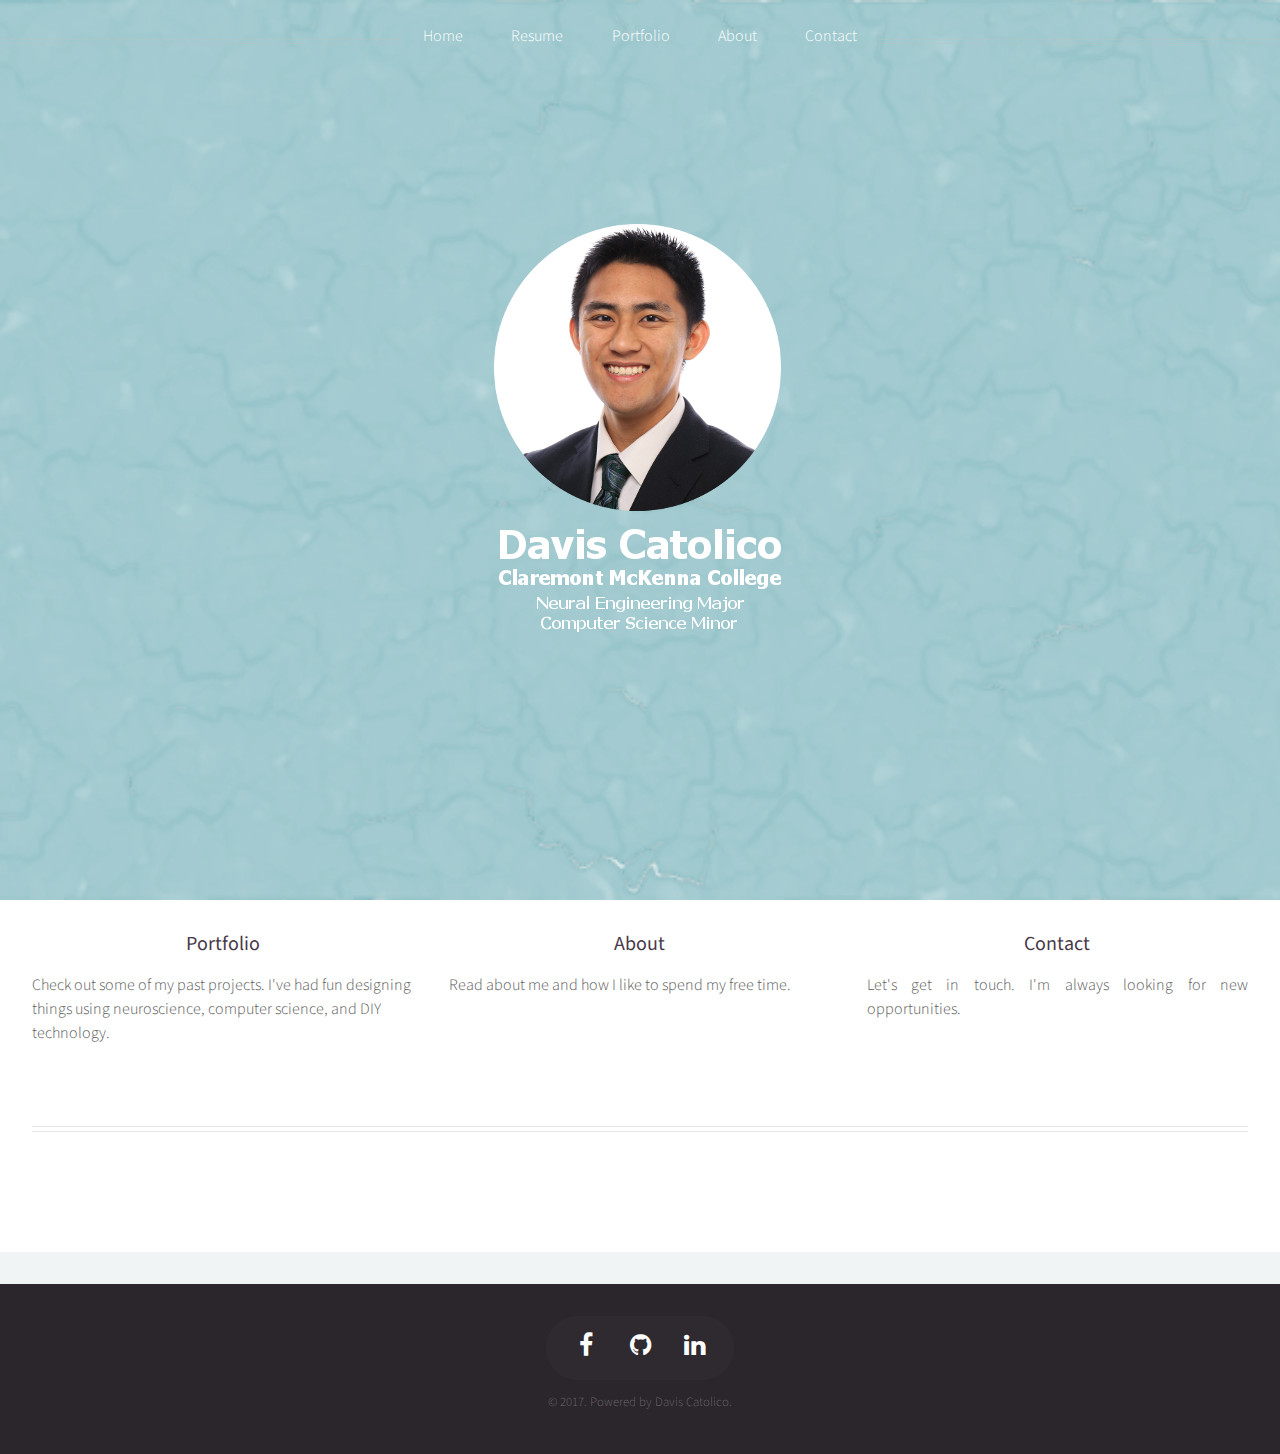
<file: index.html>
<!DOCTYPE HTML>
<!--
	Helios by HTML5 UP
	html5up.net | @ajlkn
	Free for personal and commercial use under the CCA 3.0 license (html5up.net/license)
-->
<html>
	<head>
		<title>Davis Catolico - Home</title>
		<meta charset="utf-8" />
		<meta name="description" content="Welcome to my personal website! - Davis Catolico"/>
		<meta name="viewport" content="width=device-width, initial-scale=1"
		<!--[if lte IE 8]><script src="assets/js/ie/html5shiv.js"></script><![endif]-->
		<link rel="stylesheet" href="assets/css/main.css" />
		<!--[if lte IE 8]><link rel="stylesheet" href="assets/css/ie8.css" /><![endif]-->
	</head>
	<body class="homepage">
		<div id="page-wrapper">

			<!-- Header -->
				<div id="header">

          <!-- Inner -->
            <div class="inner">
              <header>
                <h1><img src="images/davis logo.png" alt="Davis Catolico headshot" title="Davis Catolico"></h1>
              </header>
            </div>

					<!-- Nav -->
						<nav id="nav">
              <ul>
								<li><a href="index.html">Home</a></li>
								<li><a href="DavisCatolico_Resume.pdf">Resume</a></li>
								<li><a href="portfolio.html">Portfolio</a></li>
								<li><a href="about.html">About</a></li>
								<li><a href="contact.html">Contact</a></li>
							</ul>
						</nav>

				</div>


			<!-- Main -->
				<div class="wrapper style2">

					<article id="main" class="container special">

            <section id="features" class="container special">
              <div class="row">
                <article class="4u 12u(mobile) special">
                  <header>
                    <h3><a href="portfolio.html">Portfolio</a></h3>
                  </header
                  <p>
                    Check out some of my past projects. I've had fun designing things using neuroscience, computer science, and DIY technology.
                  </p>
                </article>
                <article class="4u 12u(mobile) special">
                  <header>
                    <h3><a href="about.html">About</a></h3>
                  </header>
                  <p>
                    Read about me and how I like to spend my free time.
                  </p>
                </article>
                <article class="4u 12u(mobile) special">
                  <header>
                    <h3><a href="contact.html">Contact</a></h3>
                  </header>
                  <p>
                    Let's get in touch. I'm always looking for new opportunities.
                  </p>
                </article>
              </div>
            </section>
					</article>
				<hr />

				</div>


			<!-- Footer -->
				<div id="footer">
					<div class="container">
						<div class="row">
							<div class="12u">

								<!-- Contact -->
									<section class="contact">
										<ul class="icons">
											<li><a href="https://www.facebook.com/davis.catolico" class="icon fa-facebook"><span class="label">Facebook</span></a></li>
                      <li><a href="https://github.com/dcatolico18/" class="icon fa-github"><span class="label">GitHub</span></a></li>
											<li><a href="https://www.linkedin.com/in/davis-catolico" class="icon fa-linkedin"><span class="label">Linkedin</span></a></li>
										</ul>
									</section>

								<!-- Copyright -->
									<div class="copyright">
										<ul class="menu">
											<li>&copy; 2017. Powered by Davis Catolico.</li>
										</ul>
									</div>

							</div>

						</div>
					</div>
				</div>

		</div>

		<!-- Scripts -->
			<script src="assets/js/jquery.min.js"></script>
			<script src="assets/js/jquery.dropotron.min.js"></script>
			<script src="assets/js/jquery.scrolly.min.js"></script>
			<script src="assets/js/jquery.onvisible.min.js"></script>
			<script src="assets/js/skel.min.js"></script>
			<script src="assets/js/util.js"></script>
			<!--[if lte IE 8]><script src="assets/js/ie/respond.min.js"></script><![endif]-->
			<script src="assets/js/main.js"></script>
			<script>
  			(function(i,s,o,g,r,a,m){i['GoogleAnalyticsObject']=r;i[r]=i[r]||function(){
  			(i[r].q=i[r].q||[]).push(arguments)},i[r].l=1*new Date();a=s.createElement(o),
  			m=s.getElementsByTagName(o)[0];a.async=1;a.src=g;m.parentNode.insertBefore(a,m)
  			})(window,document,'script','https://www.google-analytics.com/analytics.js','ga');

  			ga('create', 'UA-100461771-2', 'auto');
  			ga('send', 'pageview');
			</script>

	</body>
</html>                                                                                                  
</file>
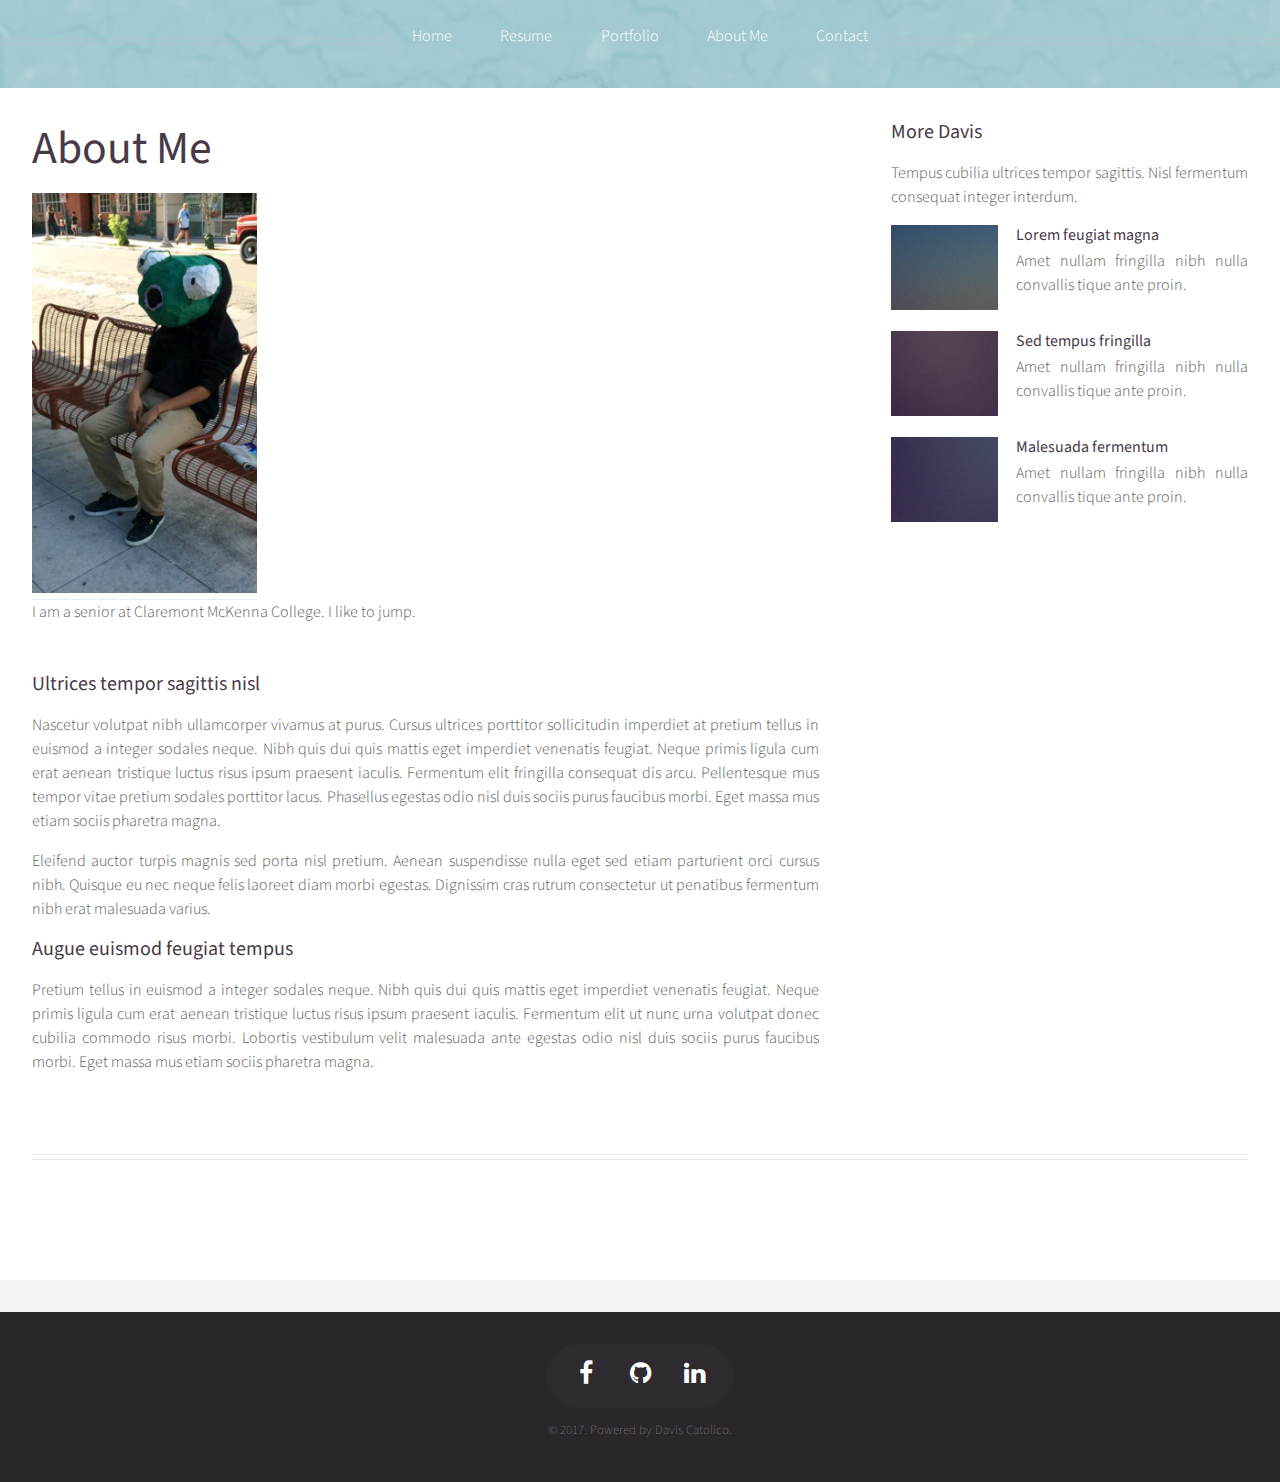
<file: about-me.html>
<!DOCTYPE HTML>
<!--
	Helios by HTML5 UP
	html5up.net | @ajlkn
	Free for personal and commercial use under the CCA 3.0 license (html5up.net/license)
-->
<html>
	<head>
		<title>About Me</title>
		<meta charset="utf-8" />
		<meta name="viewport" content="width=device-width, initial-scale=1" />
		<!--[if lte IE 8]><script src="assets/js/ie/html5shiv.js"></script><![endif]-->
		<link rel="stylesheet" href="assets/css/main.css" />
		<!--[if lte IE 8]><link rel="stylesheet" href="assets/css/ie8.css" /><![endif]-->
	</head>
	<body class="right-sidebar">
		<div id="page-wrapper">

			<!-- Header -->
				<div id="header">

						<!-- Nav -->
							<nav id="nav">
								<ul>
									<li><a href="index.html">Home</a></li>
									<li><a href="">Resume</a></li>
									<li><a href="portfolio.html">Portfolio</a></li>
									<li><a href="about-me.html">About Me</a></li>
									<li><a href="contact.html">Contact</a></li>
								</ul>
							</nav>

				</div>

			<!-- Main -->
				<div class="wrapper style1">

					<div class="container">
						<div class="row 200%">
							<div class="8u 12u(mobile)" id="content">
								<article id="main">
									<header>
										<h2><a>About Me</a></h2>
									</header>
									<a><img src="images/fishHead.png" alt="" height="400px" width="auto" /></a>
									<p>
										I am a senior at Claremont McKenna College. I like to jump.
									</p>
									<section>
										<header>
											<h3>Ultrices tempor sagittis nisl</h3>
										</header>
										<p>
											Nascetur volutpat nibh ullamcorper vivamus at purus. Cursus ultrices porttitor sollicitudin imperdiet
											at pretium tellus in euismod a integer sodales neque. Nibh quis dui quis mattis eget imperdiet venenatis
											feugiat. Neque primis ligula cum erat aenean tristique luctus risus ipsum praesent iaculis. Fermentum elit
											fringilla consequat dis arcu. Pellentesque mus tempor vitae pretium sodales porttitor lacus. Phasellus
											egestas odio nisl duis sociis purus faucibus morbi. Eget massa mus etiam sociis pharetra magna.
										</p>
										<p>
											Eleifend auctor turpis magnis sed porta nisl pretium. Aenean suspendisse nulla eget sed etiam parturient
											orci cursus nibh. Quisque eu nec neque felis laoreet diam morbi egestas. Dignissim cras rutrum consectetur
											ut penatibus fermentum nibh erat malesuada varius.
										</p>
									</section>
									<section>
										<header>
											<h3>Augue euismod feugiat tempus</h3>
										</header>
										<p>
											Pretium tellus in euismod a integer sodales neque. Nibh quis dui quis mattis eget imperdiet venenatis
											feugiat. Neque primis ligula cum erat aenean tristique luctus risus ipsum praesent iaculis. Fermentum elit
											ut nunc urna volutpat donec cubilia commodo risus morbi. Lobortis vestibulum velit malesuada ante
											egestas odio nisl duis sociis purus faucibus morbi. Eget massa mus etiam sociis pharetra magna.
										</p>
									</section>
								</article>
							</div>
							<div class="4u 12u(mobile)" id="sidebar">
								<hr class="first" />
								<section>
									<header>
										<h3><a>More Davis</a></h3>
									</header>
									<p>
										Tempus cubilia ultrices tempor sagittis. Nisl fermentum consequat integer interdum.
									</p>
									<div class="row 50%">
										<div class="4u">
											<a class="image fit"><img src="images/pic12.jpg" alt="" /></a>
										</div>
										<div class="8u">
											<h4>Lorem feugiat magna</h4>
											<p>
												Amet nullam fringilla nibh nulla convallis tique ante proin.
											</p>
										</div>
									</div>
									<div class="row 50%">
										<div class="4u">
											<a class="image fit"><img src="images/pic13.jpg" alt="" /></a>
										</div>
										<div class="8u">
											<h4>Sed tempus fringilla</h4>
											<p>
												Amet nullam fringilla nibh nulla convallis tique ante proin.
											</p>
										</div>
									</div>
									<div class="row 50%">
										<div class="4u">
											<a href="#" class="image fit"><img src="images/pic14.jpg" alt="" /></a>
										</div>
										<div class="8u">
											<h4>Malesuada fermentum</h4>
											<p>
												Amet nullam fringilla nibh nulla convallis tique ante proin.
											</p>
										</div>
									</div>
								</section>
							</div>
						</div>

						<hr />

					</div>

				</div>

				<!-- Footer -->
					<div id="footer">
						<div class="container">
							<div class="row">
								<div class="12u">

									<!-- Contact -->
										<section class="contact">
											<ul class="icons">
												<li><a href="https://www.facebook.com/davis.catolico" class="icon fa-facebook"><span class="label">Facebook</span></a></li>
	                      <li><a href="https://github.com/dcatolico18/" class="icon fa-github"><span class="label">GitHub</span></a></li>
												<li><a href="https://www.linkedin.com/in/davis-catolico" class="icon fa-linkedin"><span class="label">Linkedin</span></a></li>
											</ul>
										</section>

									<!-- Copyright -->
										<div class="copyright">
											<ul class="menu">
												<li>&copy; 2017. Powered by Davis Catolico.</li>
											</ul>
										</div>

								</div>

							</div>
						</div>
					</div>

			</div>

			<!-- Scripts -->
				<script src="assets/js/jquery.min.js"></script>
				<script src="assets/js/jquery.dropotron.min.js"></script>
				<script src="assets/js/jquery.scrolly.min.js"></script>
				<script src="assets/js/jquery.onvisible.min.js"></script>
				<script src="assets/js/skel.min.js"></script>
				<script src="assets/js/util.js"></script>
				<!--[if lte IE 8]><script src="assets/js/ie/respond.min.js"></script><![endif]-->
				<script src="assets/js/main.js"></script>

	</body>
</html>
</file>
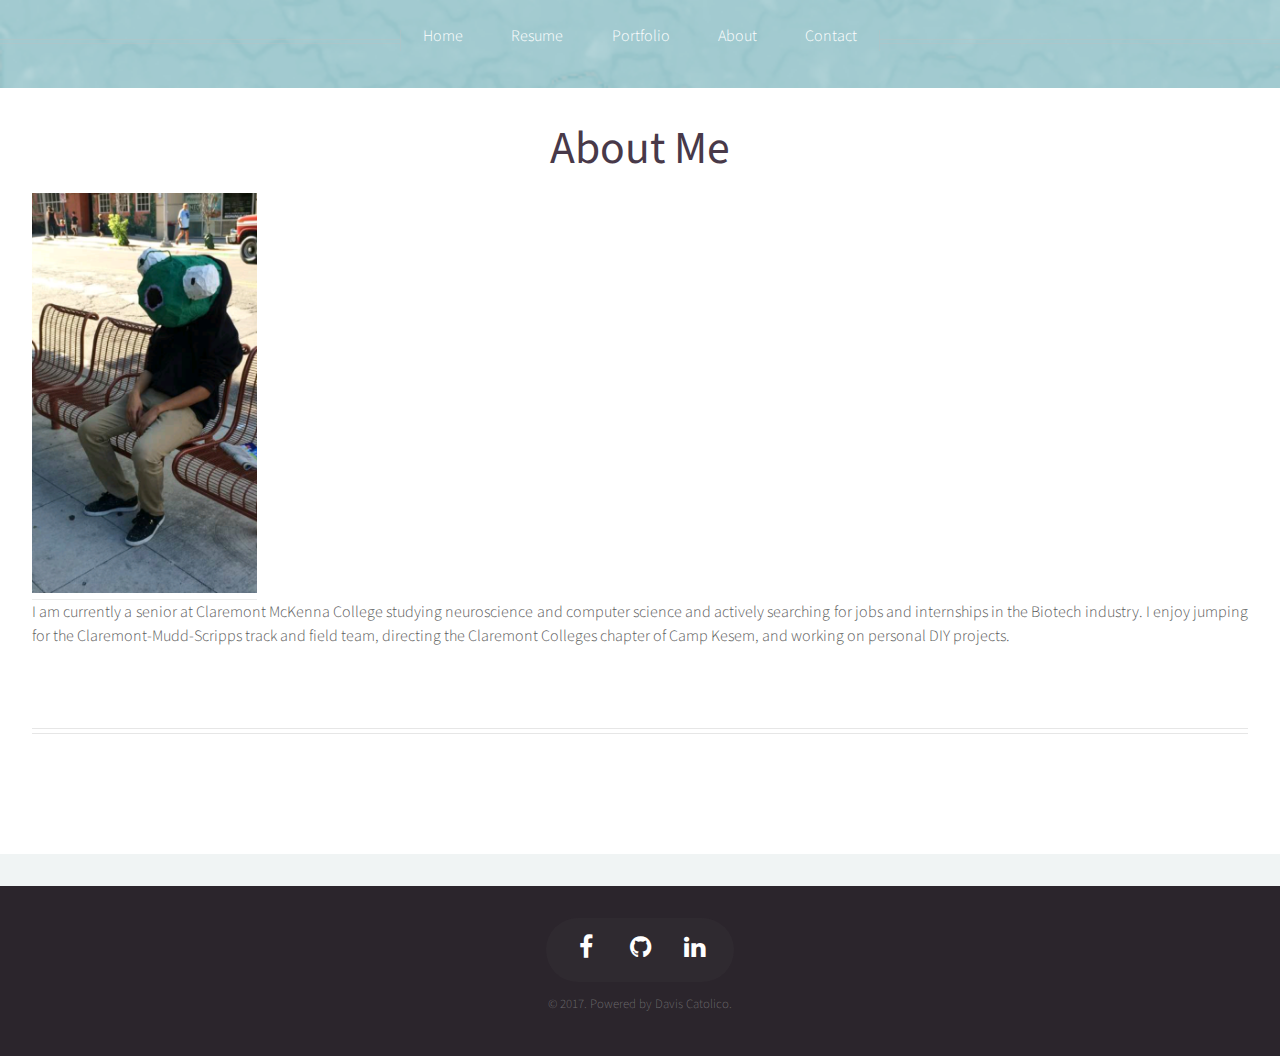
<file: about.html>
<!DOCTYPE HTML>
<!--
	Helios by HTML5 UP
	html5up.net | @ajlkn
	Free for personal and commercial use under the CCA 3.0 license (html5up.net/license)
-->
<html>
	<head>
		<title>Davis Catolico - About</title>
		<meta charset="utf-8" />
		<meta name="viewport" content="width=device-width, initial-scale=1" />
		<!--[if lte IE 8]><script src="assets/js/ie/html5shiv.js"></script><![endif]-->
		<link rel="stylesheet" href="assets/css/main.css" />
		<!--[if lte IE 8]><link rel="stylesheet" href="assets/css/ie8.css" /><![endif]-->
	</head>
	<body class="right-sidebar">
		<div id="page-wrapper">

			<!-- Header -->
				<div id="header">

						<!-- Nav -->
							<nav id="nav">
								<ul>
									<li><a href="index.html">Home</a></li>
									<li><a href="DavisCatolico_Resume.pdf">Resume</a></li>
									<li><a href="portfolio.html">Portfolio</a></li>
									<li><a href="about.html">About</a></li>
									<li><a href="contact.html">Contact</a></li>
								</ul>
							</nav>

				</div>

			<!-- Main -->
				<div class="wrapper style1">

					<div class="container">
								<article id="main" class="special">
									<header>
										<h2><a>About Me</a></h2>
									</header>
									<a><img src="images/fishHead.png" alt="Davis in a fish head mask" height="400px" width="auto" text-align="center"/></a>
									<p>
										I am currently a senior at Claremont McKenna College studying neuroscience and computer science and actively searching
										for jobs and internships in the Biotech industry. I enjoy jumping for the Claremont-Mudd-Scripps track and field team,
										directing the Claremont Colleges chapter of Camp Kesem, and working on personal DIY projects.
									</p>
								</article>
						<hr />

					</div>

				</div>

				<!-- Footer -->
					<div id="footer">
						<div class="container">
							<div class="row">
								<div class="12u">

									<!-- Contact -->
										<section class="contact">
											<ul class="icons">
												<li><a href="https://www.facebook.com/davis.catolico" class="icon fa-facebook"><span class="label">Facebook</span></a></li>
	                      <li><a href="https://github.com/dcatolico18/" class="icon fa-github"><span class="label">GitHub</span></a></li>
												<li><a href="https://www.linkedin.com/in/davis-catolico" class="icon fa-linkedin"><span class="label">Linkedin</span></a></li>
											</ul>
										</section>

									<!-- Copyright -->
										<div class="copyright">
											<ul class="menu">
												<li>&copy; 2017. Powered by Davis Catolico.</li>
											</ul>
										</div>

								</div>

							</div>
						</div>
					</div>

			</div>

			<!-- Scripts -->
				<script src="assets/js/jquery.min.js"></script>
				<script src="assets/js/jquery.dropotron.min.js"></script>
				<script src="assets/js/jquery.scrolly.min.js"></script>
				<script src="assets/js/jquery.onvisible.min.js"></script>
				<script src="assets/js/skel.min.js"></script>
				<script src="assets/js/util.js"></script>
				<!--[if lte IE 8]><script src="assets/js/ie/respond.min.js"></script><![endif]-->
				<script src="assets/js/main.js"></script>
				<script>
	  			(function(i,s,o,g,r,a,m){i['GoogleAnalyticsObject']=r;i[r]=i[r]||function(){
	  			(i[r].q=i[r].q||[]).push(arguments)},i[r].l=1*new Date();a=s.createElement(o),
	  			m=s.getElementsByTagName(o)[0];a.async=1;a.src=g;m.parentNode.insertBefore(a,m)
	  			})(window,document,'script','https://www.google-analytics.com/analytics.js','ga');

	  			ga('create', 'UA-100461771-2', 'auto');
	  			ga('send', 'pageview');
				</script>

	</body>
</html>
</file>
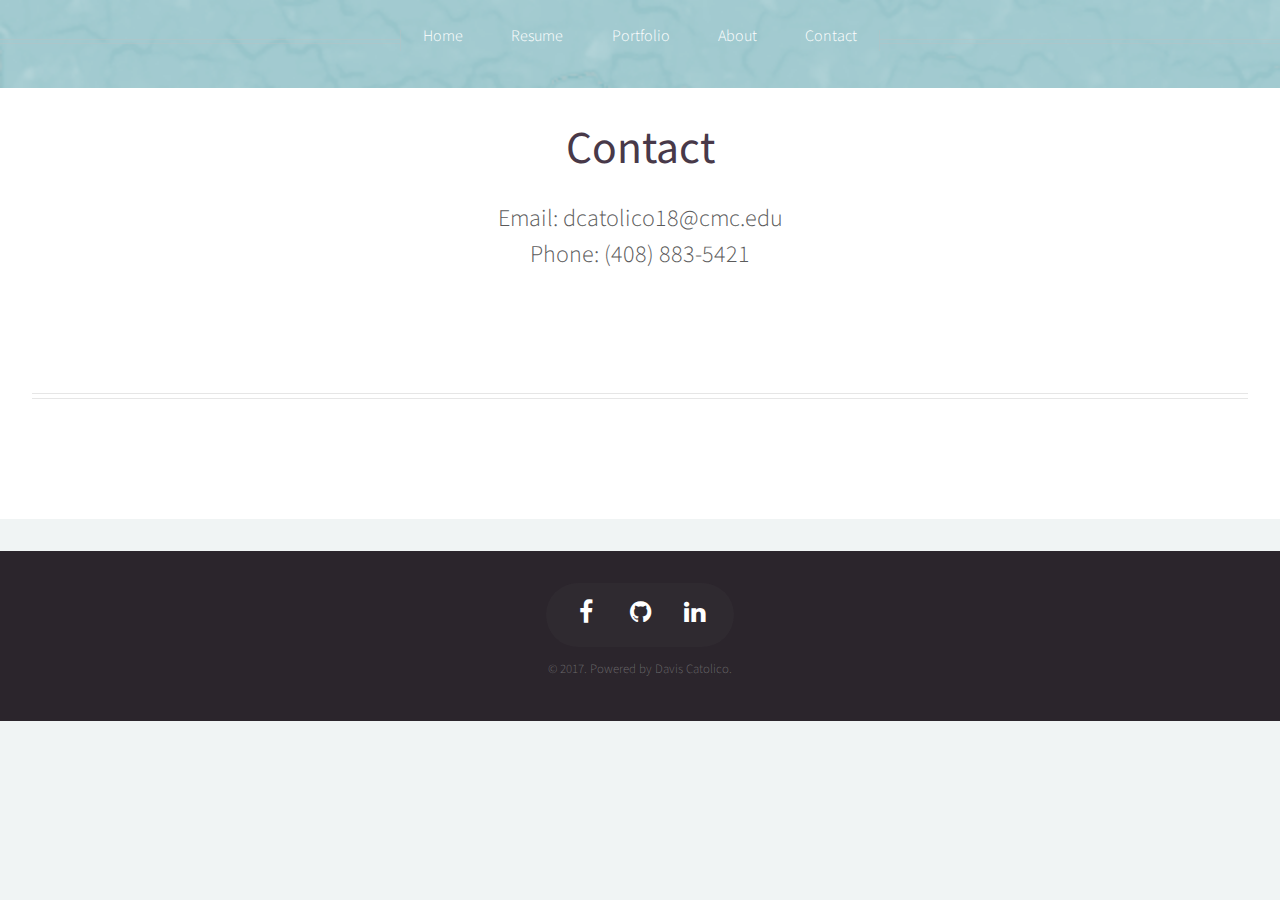
<file: contact.html>
<!DOCTYPE HTML>
<!--
	Helios by HTML5 UP
	html5up.net | @ajlkn
	Free for personal and commercial use under the CCA 3.0 license (html5up.net/license)
-->
<html>
	<head>
		<title>Davis Catolico - Contact</title>
		<meta charset="utf-8" />
		<meta name="viewport" content="width=device-width, initial-scale=1" />
		<!--[if lte IE 8]><script src="assets/js/ie/html5shiv.js"></script><![endif]-->
		<link rel="stylesheet" href="assets/css/main.css" />
		<!--[if lte IE 8]><link rel="stylesheet" href="assets/css/ie8.css" /><![endif]-->
	</head>
	<body class="no-sidebar">
		<div id="page-wrapper">

			<!-- Header -->
				<div id="header">

						<!-- Nav -->
							<nav id="nav">
								<ul>
									<li><a href="index.html">Home</a></li>
									<li><a href="DavisCatolico_Resume.pdf">Resume</a></li>
									<li><a href="portfolio.html">Portfolio</a></li>
									<li><a href="about.html">About</a></li>
									<li><a href="contact.html">Contact</a></li>
								</ul>
							</nav>

				</div>

			<!-- Main -->
				<div class="wrapper style1">

					<div class="container">
						<article id="main" class="special">
							<header>
								<h2><a>Contact</a></h2>
								<p>Email: dcatolico18@cmc.edu<br>
								Phone: (408) 883-5421</p>
							</header>
						</article>

					</div>
					 <hr />
				</div>


				<!-- Footer -->
					<div id="footer">
						<div class="container">
							<div class="row">
								<div class="12u">

									<!-- Contact -->
										<section class="contact">
											<ul class="icons">
												<li><a href="https://www.facebook.com/davis.catolico" class="icon fa-facebook"><span class="label">Facebook</span></a></li>
	                      <li><a href="https://github.com/dcatolico18/" class="icon fa-github"><span class="label">GitHub</span></a></li>
												<li><a href="https://www.linkedin.com/in/davis-catolico" class="icon fa-linkedin"><span class="label">Linkedin</span></a></li>
											</ul>
										</section>

									<!-- Copyright -->
										<div class="copyright">
											<ul class="menu">
												<li>&copy; 2017. Powered by Davis Catolico.</li>
											</ul>
										</div>

								</div>

							</div>
						</div>
					</div>

			</div>

			<!-- Scripts -->
				<script src="assets/js/jquery.min.js"></script>
				<script src="assets/js/jquery.dropotron.min.js"></script>
				<script src="assets/js/jquery.scrolly.min.js"></script>
				<script src="assets/js/jquery.onvisible.min.js"></script>
				<script src="assets/js/skel.min.js"></script>
				<script src="assets/js/util.js"></script>
				<!--[if lte IE 8]><script src="assets/js/ie/respond.min.js"></script><![endif]-->
				<script src="assets/js/main.js"></script>
				<script>
	  			(function(i,s,o,g,r,a,m){i['GoogleAnalyticsObject']=r;i[r]=i[r]||function(){
	  			(i[r].q=i[r].q||[]).push(arguments)},i[r].l=1*new Date();a=s.createElement(o),
	  			m=s.getElementsByTagName(o)[0];a.async=1;a.src=g;m.parentNode.insertBefore(a,m)
	  			})(window,document,'script','https://www.google-analytics.com/analytics.js','ga');

	  			ga('create', 'UA-100461771-2', 'auto');
	  			ga('send', 'pageview');
				</script>


	</body>
</html>
</file>
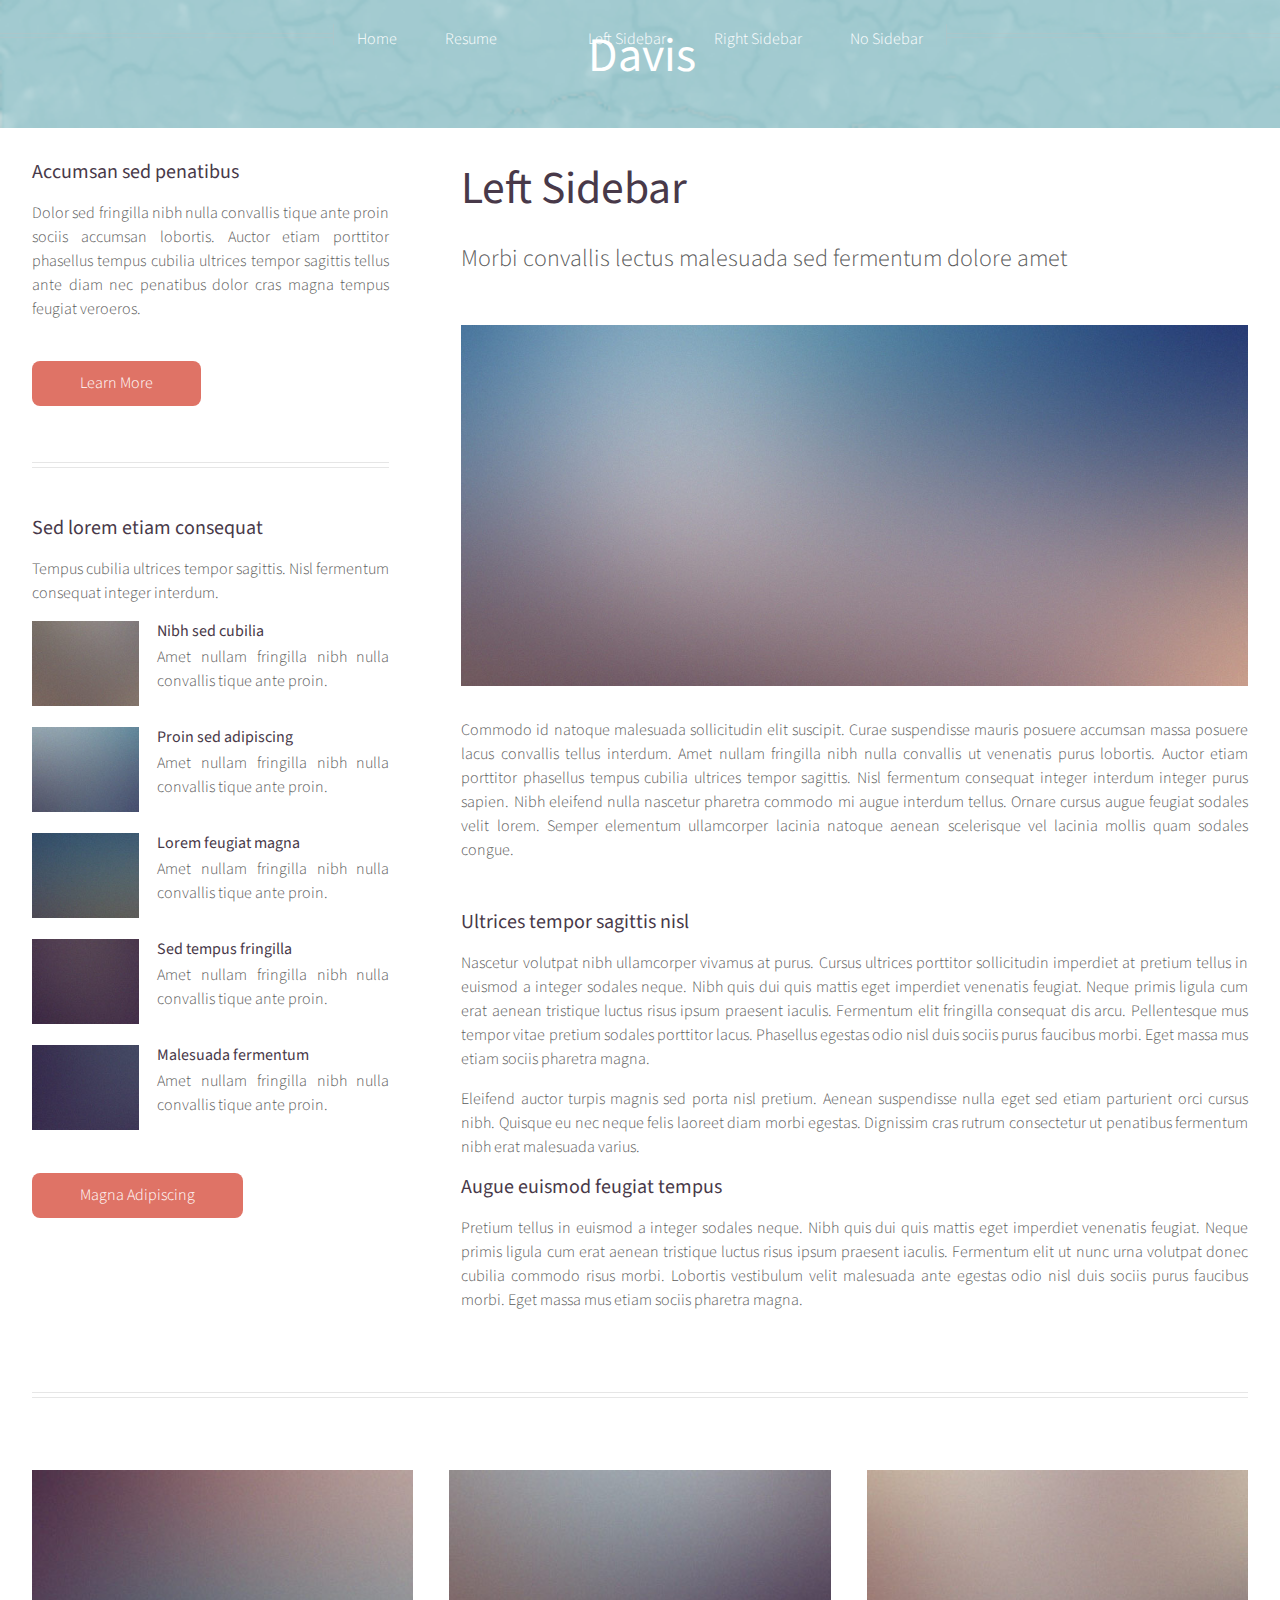
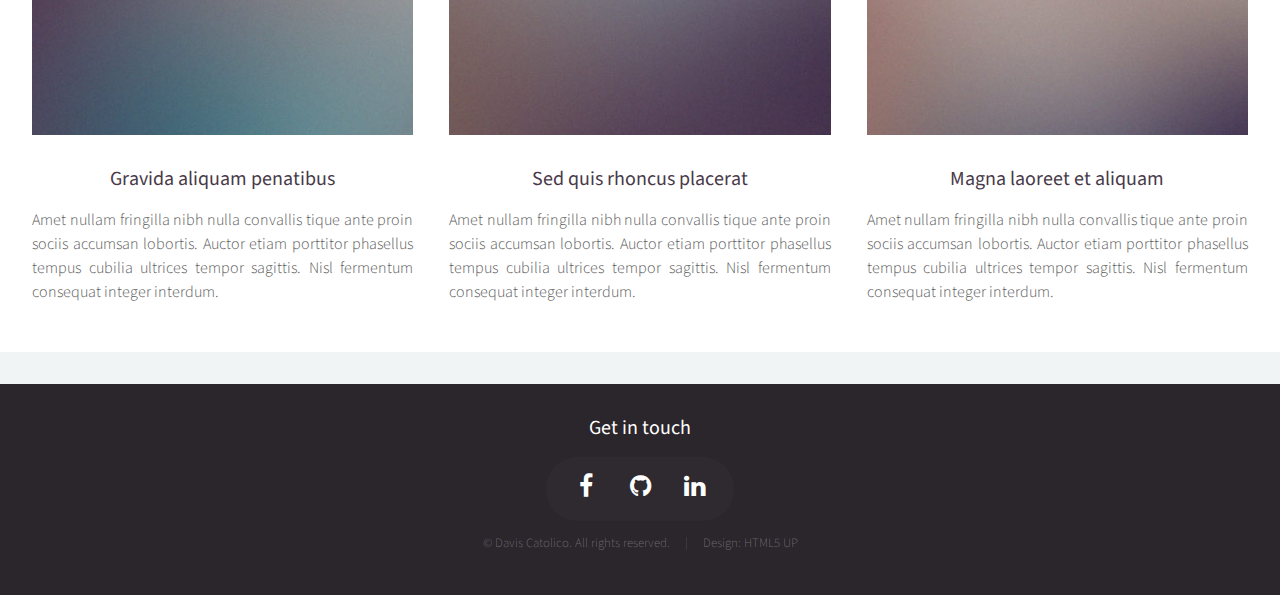
<file: left-sidebar.html>
<!DOCTYPE HTML>
<!--
	Helios by HTML5 UP
	html5up.net | @ajlkn
	Free for personal and commercial use under the CCA 3.0 license (html5up.net/license)
-->
<html>
	<head>
		<title>Projects</title>
		<meta charset="utf-8" />
		<meta name="viewport" content="width=device-width, initial-scale=1" />
		<!--[if lte IE 8]><script src="assets/js/ie/html5shiv.js"></script><![endif]-->
		<link rel="stylesheet" href="assets/css/main.css" />
		<!--[if lte IE 8]><link rel="stylesheet" href="assets/css/ie8.css" /><![endif]-->
	</head>
	<body class="left-sidebar">
		<div id="page-wrapper">

			<!-- Header -->
				<div id="header">

					<!-- Inner -->
						<div class="inner">
							<header>
								<h1><a href="index.html" id="logo">Davis</a></h1>
							</header>
						</div>

						<!-- Nav -->
							<nav id="nav">
								<ul>
									<li><a href="index.html">Home</a></li>
									<li><a href="">  Resume</a><li>
									<li><a href="left-sidebar.html">Left Sidebar</a></li>
									<li><a href="right-sidebar.html">Right Sidebar</a></li>
									<li><a href="no-sidebar.html">No Sidebar</a></li>
								</ul>
							</nav>

				</div>

			<!-- Main -->
				<div class="wrapper style1">

					<div class="container">
						<div class="row 200%">
							<div class="4u 12u(mobile)" id="sidebar">
								<hr class="first" />
								<section>
									<header>
										<h3><a href="#">Accumsan sed penatibus</a></h3>
									</header>
									<p>
										Dolor sed fringilla nibh nulla convallis tique ante proin sociis accumsan lobortis. Auctor etiam
										porttitor phasellus tempus cubilia ultrices tempor sagittis  tellus ante diam nec penatibus dolor cras
										magna tempus feugiat veroeros.
									</p>
									<footer>
										<a href="#" class="button">Learn More</a>
									</footer>
								</section>
								<hr />
								<section>
									<header>
										<h3><a href="#">Sed lorem etiam consequat</a></h3>
									</header>
									<p>
										Tempus cubilia ultrices tempor sagittis. Nisl fermentum consequat integer interdum.
									</p>
									<div class="row 50%">
										<div class="4u">
											<a href="#" class="image fit"><img src="images/pic10.jpg" alt="" /></a>
										</div>
										<div class="8u">
											<h4>Nibh sed cubilia</h4>
											<p>
												Amet nullam fringilla nibh nulla convallis tique ante proin.
											</p>
										</div>
									</div>
									<div class="row 50%">
										<div class="4u">
											<a href="#" class="image fit"><img src="images/pic11.jpg" alt="" /></a>
										</div>
										<div class="8u">
											<h4>Proin sed adipiscing</h4>
											<p>
												Amet nullam fringilla nibh nulla convallis tique ante proin.
											</p>
										</div>
									</div>
									<div class="row 50%">
										<div class="4u">
											<a href="#" class="image fit"><img src="images/pic12.jpg" alt="" /></a>
										</div>
										<div class="8u">
											<h4>Lorem feugiat magna</h4>
											<p>
												Amet nullam fringilla nibh nulla convallis tique ante proin.
											</p>
										</div>
									</div>
									<div class="row 50%">
										<div class="4u">
											<a href="#" class="image fit"><img src="images/pic13.jpg" alt="" /></a>
										</div>
										<div class="8u">
											<h4>Sed tempus fringilla</h4>
											<p>
												Amet nullam fringilla nibh nulla convallis tique ante proin.
											</p>
										</div>
									</div>
									<div class="row 50% no-collapse">
										<div class="4u">
											<a href="#" class="image fit"><img src="images/pic14.jpg" alt="" /></a>
										</div>
										<div class="8u">
											<h4>Malesuada fermentum</h4>
											<p>
												Amet nullam fringilla nibh nulla convallis tique ante proin.
											</p>
										</div>
									</div>
									<footer>
										<a href="#" class="button">Magna Adipiscing</a>
									</footer>
								</section>
							</div>
							<div class="8u 12u(mobile) important(mobile)" id="content">
								<article id="main">
									<header>
										<h2><a href="#">Left Sidebar</a></h2>
										<p>
											Morbi convallis lectus malesuada sed fermentum dolore amet
										</p>
									</header>
									<a href="#" class="image featured"><img src="images/pic06.jpg" alt="" /></a>
									<p>
										Commodo id natoque malesuada sollicitudin elit suscipit. Curae suspendisse mauris posuere accumsan massa
										posuere lacus convallis tellus interdum. Amet nullam fringilla nibh nulla convallis ut venenatis purus
										lobortis. Auctor etiam porttitor phasellus tempus cubilia ultrices tempor sagittis. Nisl fermentum
										consequat integer interdum integer purus sapien. Nibh eleifend nulla nascetur pharetra commodo mi augue
										interdum tellus. Ornare cursus augue feugiat sodales velit lorem. Semper elementum ullamcorper lacinia
										natoque aenean scelerisque vel lacinia mollis quam sodales congue.
									</p>
									<section>
										<header>
											<h3>Ultrices tempor sagittis nisl</h3>
										</header>
										<p>
											Nascetur volutpat nibh ullamcorper vivamus at purus. Cursus ultrices porttitor sollicitudin imperdiet
											at pretium tellus in euismod a integer sodales neque. Nibh quis dui quis mattis eget imperdiet venenatis
											feugiat. Neque primis ligula cum erat aenean tristique luctus risus ipsum praesent iaculis. Fermentum elit
											fringilla consequat dis arcu. Pellentesque mus tempor vitae pretium sodales porttitor lacus. Phasellus
											egestas odio nisl duis sociis purus faucibus morbi. Eget massa mus etiam sociis pharetra magna.
										</p>
										<p>
											Eleifend auctor turpis magnis sed porta nisl pretium. Aenean suspendisse nulla eget sed etiam parturient
											orci cursus nibh. Quisque eu nec neque felis laoreet diam morbi egestas. Dignissim cras rutrum consectetur
											ut penatibus fermentum nibh erat malesuada varius.
										</p>
									</section>
									<section>
										<header>
											<h3>Augue euismod feugiat tempus</h3>
										</header>
										<p>
											Pretium tellus in euismod a integer sodales neque. Nibh quis dui quis mattis eget imperdiet venenatis
											feugiat. Neque primis ligula cum erat aenean tristique luctus risus ipsum praesent iaculis. Fermentum elit
											ut nunc urna volutpat donec cubilia commodo risus morbi. Lobortis vestibulum velit malesuada ante
											egestas odio nisl duis sociis purus faucibus morbi. Eget massa mus etiam sociis pharetra magna.
										</p>
									</section>
								</article>
							</div>
						</div>

				</div>

				<hr />
				<div class="row">
					<article class="4u 12u(mobile) special">
						<a href="#" class="image featured"><img src="images/pic07.jpg" alt="" /></a>
						<header>
							<h3><a href="#">Gravida aliquam penatibus</a></h3>
						</header>
						<p>
							Amet nullam fringilla nibh nulla convallis tique ante proin sociis accumsan lobortis. Auctor etiam
							porttitor phasellus tempus cubilia ultrices tempor sagittis. Nisl fermentum consequat integer interdum.
						</p>
					</article>
					<article class="4u 12u(mobile) special">
						<a href="#" class="image featured"><img src="images/pic08.jpg" alt="" /></a>
						<header>
							<h3><a href="#">Sed quis rhoncus placerat</a></h3>
						</header>
						<p>
							Amet nullam fringilla nibh nulla convallis tique ante proin sociis accumsan lobortis. Auctor etiam
							porttitor phasellus tempus cubilia ultrices tempor sagittis. Nisl fermentum consequat integer interdum.
						</p>
					</article>
					<article class="4u 12u(mobile) special">
						<a href="#" class="image featured"><img src="images/pic09.jpg" alt="" /></a>
						<header>
							<h3><a href="#">Magna laoreet et aliquam</a></h3>
						</header>
						<p>
							Amet nullam fringilla nibh nulla convallis tique ante proin sociis accumsan lobortis. Auctor etiam
							porttitor phasellus tempus cubilia ultrices tempor sagittis. Nisl fermentum consequat integer interdum.
						</p>
					</article>
				</div>
			</div>

		</div>

		<!-- Footer -->
			<div id="footer">
				<div class="container">
					<div class="row">
						<div class="12u">

							<!-- Contact -->
								<section class="contact">
									<header>
										<h3>Get in touch</h3>
									</header>
									<ul class="icons">
										<li><a href="#" class="icon fa-facebook"><span class="label">Facebook</span></a></li>
										<li><a href="#" class="icon fa-github"><span class="label">GitHub</span></a></li>
										<li><a href="#" class="icon fa-linkedin"><span class="label">Linkedin</span></a></li>
									</ul>
								</section>

							<!-- Copyright -->
								<div class="copyright">
									<ul class="menu">
										<li>&copy; Davis Catolico. All rights reserved.</li><li>Design: HTML5 UP</li>
									</ul>
								</div>

						</div>

					</div>
				</div>
			</div>

	</div>

	<!-- Scripts -->
		<script src="assets/js/jquery.min.js"></script>
		<script src="assets/js/jquery.dropotron.min.js"></script>
		<script src="assets/js/jquery.scrolly.min.js"></script>
		<script src="assets/js/jquery.onvisible.min.js"></script>
		<script src="assets/js/skel.min.js"></script>
		<script src="assets/js/util.js"></script>
		<!--[if lte IE 8]><script src="assets/js/ie/respond.min.js"></script><![endif]-->
		<script src="assets/js/main.js"></script>

</body>
</html>
</file>
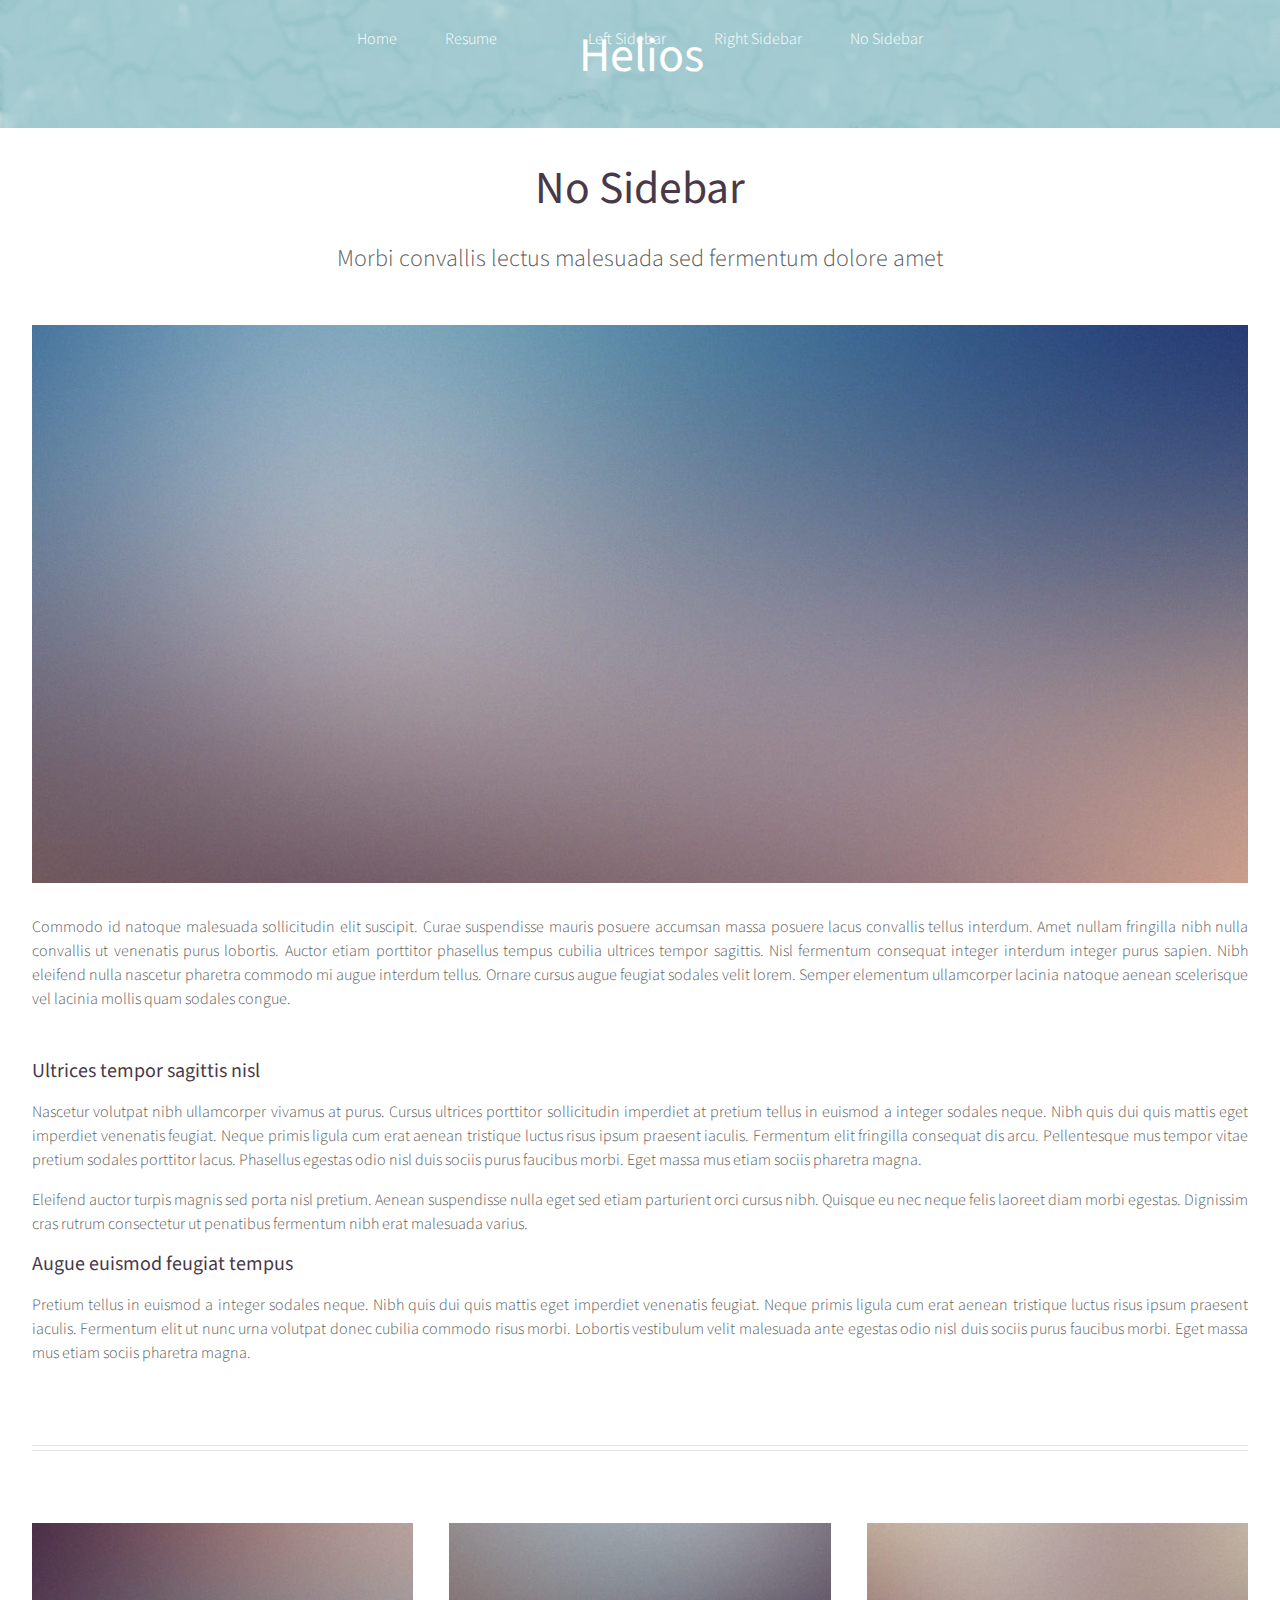
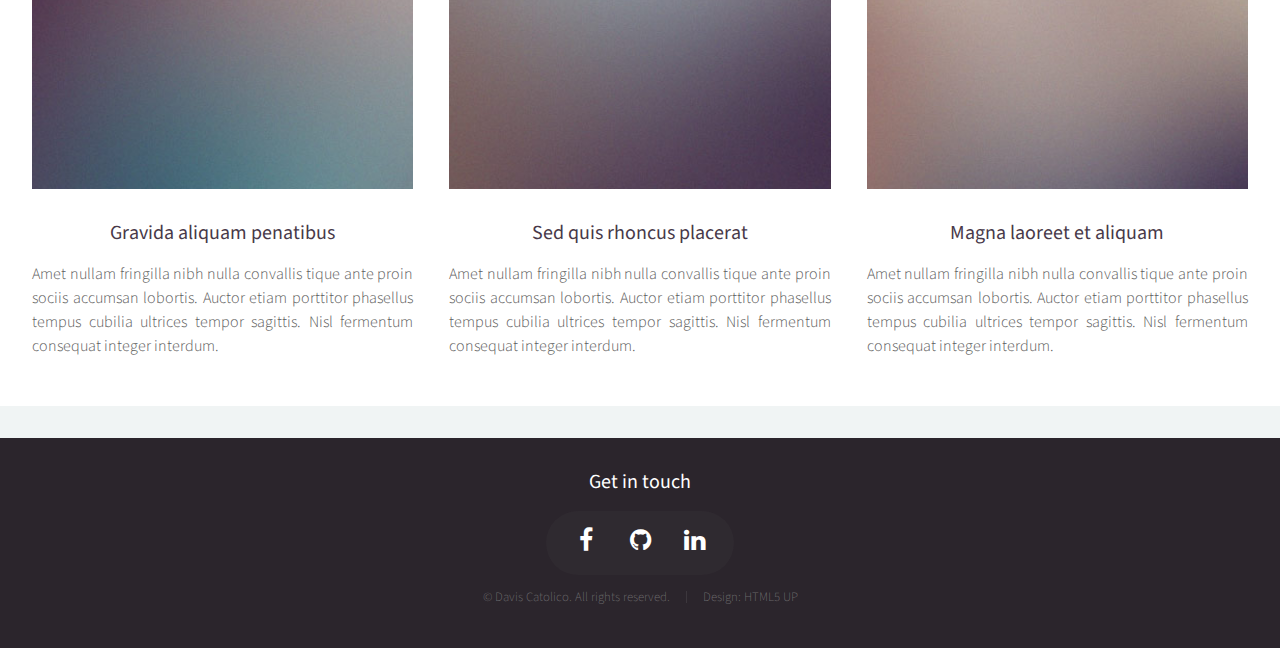
<file: no-sidebar.html>
<!DOCTYPE HTML>
<!--
	Helios by HTML5 UP
	html5up.net | @ajlkn
	Free for personal and commercial use under the CCA 3.0 license (html5up.net/license)
-->
<html>
	<head>
		<title>About me</title>
		<meta charset="utf-8" />
		<meta name="viewport" content="width=device-width, initial-scale=1" />
		<!--[if lte IE 8]><script src="assets/js/ie/html5shiv.js"></script><![endif]-->
		<link rel="stylesheet" href="assets/css/main.css" />
		<!--[if lte IE 8]><link rel="stylesheet" href="assets/css/ie8.css" /><![endif]-->
	</head>
	<body class="no-sidebar">
		<div id="page-wrapper">

			<!-- Header -->
				<div id="header">

					<!-- Inner -->
						<div class="inner">
							<header>
								<h1><a href="index.html" id="logo">Helios</a></h1>
							</header>
						</div>

						<!-- Nav -->
							<nav id="nav">
								<ul>
									<li><a href="index.html">Home</a></li>
									<li><a href="">  Resume</a><li>
									<li><a href="left-sidebar.html">Left Sidebar</a></li>
									<li><a href="right-sidebar.html">Right Sidebar</a></li>
									<li><a href="no-sidebar.html">No Sidebar</a></li>
								</ul>
							</nav>

				</div>

			<!-- Main -->
				<div class="wrapper style1">

					<div class="container">
						<article id="main" class="special">
							<header>
								<h2><a href="#">No Sidebar</a></h2>
								<p>
									Morbi convallis lectus malesuada sed fermentum dolore amet
								</p>
							</header>
							<a href="#" class="image featured"><img src="images/pic06.jpg" alt="" /></a>
							<p>
								Commodo id natoque malesuada sollicitudin elit suscipit. Curae suspendisse mauris posuere accumsan massa
								posuere lacus convallis tellus interdum. Amet nullam fringilla nibh nulla convallis ut venenatis purus
								lobortis. Auctor etiam porttitor phasellus tempus cubilia ultrices tempor sagittis. Nisl fermentum
								consequat integer interdum integer purus sapien. Nibh eleifend nulla nascetur pharetra commodo mi augue
								interdum tellus. Ornare cursus augue feugiat sodales velit lorem. Semper elementum ullamcorper lacinia
								natoque aenean scelerisque vel lacinia mollis quam sodales congue.
							</p>
							<section>
								<header>
									<h3>Ultrices tempor sagittis nisl</h3>
								</header>
								<p>
									Nascetur volutpat nibh ullamcorper vivamus at purus. Cursus ultrices porttitor sollicitudin imperdiet
									at pretium tellus in euismod a integer sodales neque. Nibh quis dui quis mattis eget imperdiet venenatis
									feugiat. Neque primis ligula cum erat aenean tristique luctus risus ipsum praesent iaculis. Fermentum elit
									fringilla consequat dis arcu. Pellentesque mus tempor vitae pretium sodales porttitor lacus. Phasellus
									egestas odio nisl duis sociis purus faucibus morbi. Eget massa mus etiam sociis pharetra magna.
								</p>
								<p>
									Eleifend auctor turpis magnis sed porta nisl pretium. Aenean suspendisse nulla eget sed etiam parturient
									orci cursus nibh. Quisque eu nec neque felis laoreet diam morbi egestas. Dignissim cras rutrum consectetur
									ut penatibus fermentum nibh erat malesuada varius.
								</p>
							</section>
							<section>
								<header>
									<h3>Augue euismod feugiat tempus</h3>
								</header>
								<p>
									Pretium tellus in euismod a integer sodales neque. Nibh quis dui quis mattis eget imperdiet venenatis
									feugiat. Neque primis ligula cum erat aenean tristique luctus risus ipsum praesent iaculis. Fermentum elit
									ut nunc urna volutpat donec cubilia commodo risus morbi. Lobortis vestibulum velit malesuada ante
									egestas odio nisl duis sociis purus faucibus morbi. Eget massa mus etiam sociis pharetra magna.
								</p>
							</section>
						</article>

						<hr />
						<div class="row">
							<article class="4u 12u(mobile) special">
								<a href="#" class="image featured"><img src="images/pic07.jpg" alt="" /></a>
								<header>
									<h3><a href="#">Gravida aliquam penatibus</a></h3>
								</header>
								<p>
									Amet nullam fringilla nibh nulla convallis tique ante proin sociis accumsan lobortis. Auctor etiam
									porttitor phasellus tempus cubilia ultrices tempor sagittis. Nisl fermentum consequat integer interdum.
								</p>
							</article>
							<article class="4u 12u(mobile) special">
								<a href="#" class="image featured"><img src="images/pic08.jpg" alt="" /></a>
								<header>
									<h3><a href="#">Sed quis rhoncus placerat</a></h3>
								</header>
								<p>
									Amet nullam fringilla nibh nulla convallis tique ante proin sociis accumsan lobortis. Auctor etiam
									porttitor phasellus tempus cubilia ultrices tempor sagittis. Nisl fermentum consequat integer interdum.
								</p>
							</article>
							<article class="4u 12u(mobile) special">
								<a href="#" class="image featured"><img src="images/pic09.jpg" alt="" /></a>
								<header>
									<h3><a href="#">Magna laoreet et aliquam</a></h3>
								</header>
								<p>
									Amet nullam fringilla nibh nulla convallis tique ante proin sociis accumsan lobortis. Auctor etiam
									porttitor phasellus tempus cubilia ultrices tempor sagittis. Nisl fermentum consequat integer interdum.
								</p>
							</article>
						</div>
					</div>

				</div>

				<!-- Footer -->
					<div id="footer">
						<div class="container">
							<div class="row">
								<div class="12u">

									<!-- Contact -->
										<section class="contact">
											<header>
												<h3>Get in touch</h3>
											</header>
											<ul class="icons">
												<li><a href="#" class="icon fa-facebook"><span class="label">Facebook</span></a></li>
	                      <li><a href="#" class="icon fa-github"><span class="label">GitHub</span></a></li>
												<li><a href="#" class="icon fa-linkedin"><span class="label">Linkedin</span></a></li>
											</ul>
										</section>

									<!-- Copyright -->
										<div class="copyright">
											<ul class="menu">
												<li>&copy; Davis Catolico. All rights reserved.</li><li>Design: HTML5 UP</li>
											</ul>
										</div>

								</div>

							</div>
						</div>
					</div>

			</div>

			<!-- Scripts -->
				<script src="assets/js/jquery.min.js"></script>
				<script src="assets/js/jquery.dropotron.min.js"></script>
				<script src="assets/js/jquery.scrolly.min.js"></script>
				<script src="assets/js/jquery.onvisible.min.js"></script>
				<script src="assets/js/skel.min.js"></script>
				<script src="assets/js/util.js"></script>
				<!--[if lte IE 8]><script src="assets/js/ie/respond.min.js"></script><![endif]-->
				<script src="assets/js/main.js"></script>

	</body>
</html>
</file>
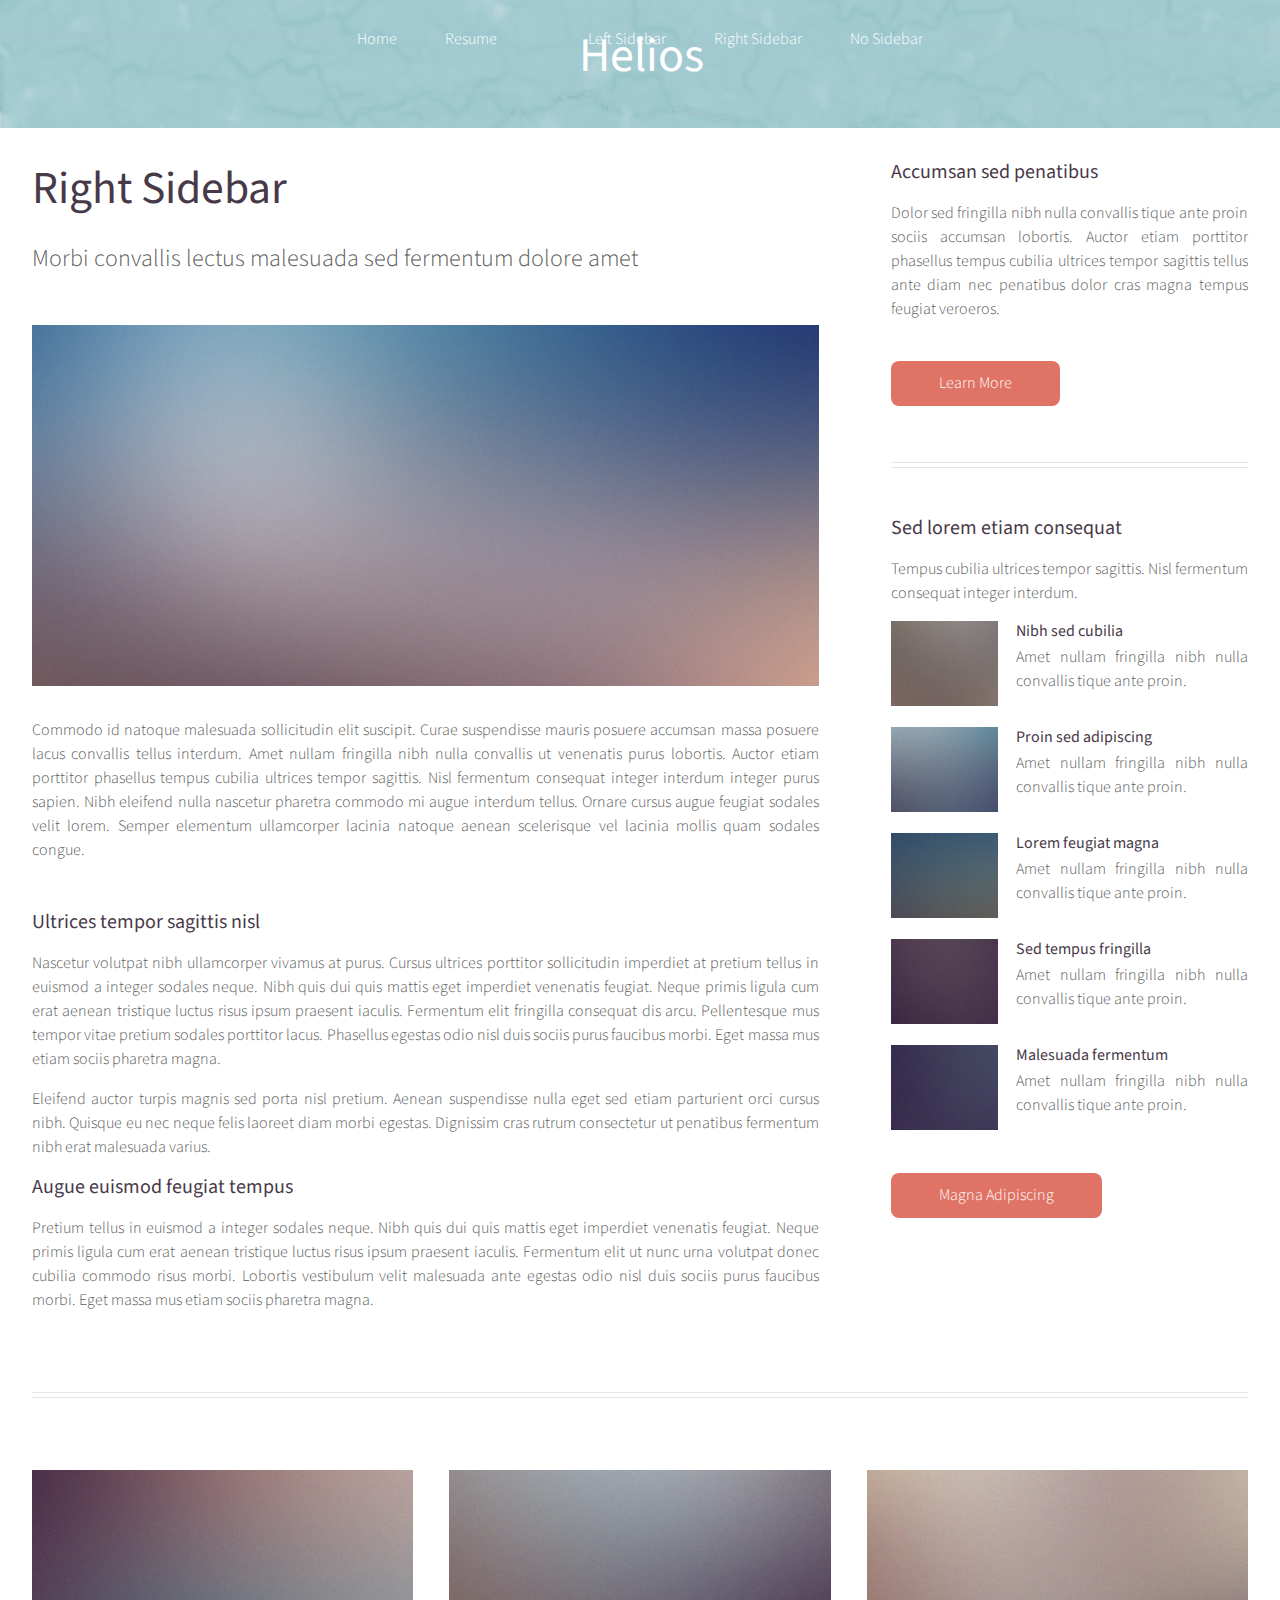
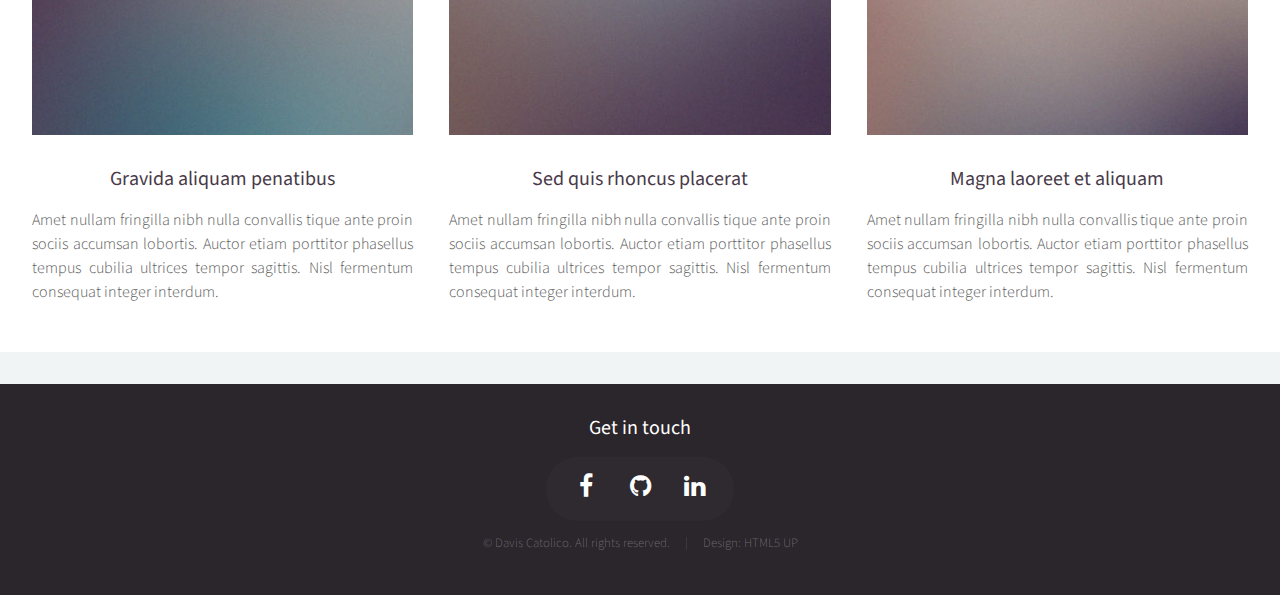
<file: right-sidebar.html>
<!DOCTYPE HTML>
<!--
	Helios by HTML5 UP
	html5up.net | @ajlkn
	Free for personal and commercial use under the CCA 3.0 license (html5up.net/license)
-->
<html>
	<head>
		<title>Right Sidebar - Helios by HTML5 UP</title>
		<meta charset="utf-8" />
		<meta name="viewport" content="width=device-width, initial-scale=1" />
		<!--[if lte IE 8]><script src="assets/js/ie/html5shiv.js"></script><![endif]-->
		<link rel="stylesheet" href="assets/css/main.css" />
		<!--[if lte IE 8]><link rel="stylesheet" href="assets/css/ie8.css" /><![endif]-->
	</head>
	<body class="right-sidebar">
		<div id="page-wrapper">

			<!-- Header -->
				<div id="header">

					<!-- Inner -->
						<div class="inner">
							<header>
								<h1><a href="index.html" id="logo">Helios</a></h1>
							</header>
						</div>

						<!-- Nav -->
							<nav id="nav">
								<ul>
									<li><a href="index.html">Home</a></li>
									<li><a href="">  Resume</a><li>
									<li><a href="left-sidebar.html">Left Sidebar</a></li>
									<li><a href="right-sidebar.html">Right Sidebar</a></li>
									<li><a href="no-sidebar.html">No Sidebar</a></li>
								</ul>
							</nav>

				</div>

			<!-- Main -->
				<div class="wrapper style1">

					<div class="container">
						<div class="row 200%">
							<div class="8u 12u(mobile)" id="content">
								<article id="main">
									<header>
										<h2><a href="#">Right Sidebar</a></h2>
										<p>
											Morbi convallis lectus malesuada sed fermentum dolore amet
										</p>
									</header>
									<a href="#" class="image featured"><img src="images/pic06.jpg" alt="" /></a>
									<p>
										Commodo id natoque malesuada sollicitudin elit suscipit. Curae suspendisse mauris posuere accumsan massa
										posuere lacus convallis tellus interdum. Amet nullam fringilla nibh nulla convallis ut venenatis purus
										lobortis. Auctor etiam porttitor phasellus tempus cubilia ultrices tempor sagittis. Nisl fermentum
										consequat integer interdum integer purus sapien. Nibh eleifend nulla nascetur pharetra commodo mi augue
										interdum tellus. Ornare cursus augue feugiat sodales velit lorem. Semper elementum ullamcorper lacinia
										natoque aenean scelerisque vel lacinia mollis quam sodales congue.
									</p>
									<section>
										<header>
											<h3>Ultrices tempor sagittis nisl</h3>
										</header>
										<p>
											Nascetur volutpat nibh ullamcorper vivamus at purus. Cursus ultrices porttitor sollicitudin imperdiet
											at pretium tellus in euismod a integer sodales neque. Nibh quis dui quis mattis eget imperdiet venenatis
											feugiat. Neque primis ligula cum erat aenean tristique luctus risus ipsum praesent iaculis. Fermentum elit
											fringilla consequat dis arcu. Pellentesque mus tempor vitae pretium sodales porttitor lacus. Phasellus
											egestas odio nisl duis sociis purus faucibus morbi. Eget massa mus etiam sociis pharetra magna.
										</p>
										<p>
											Eleifend auctor turpis magnis sed porta nisl pretium. Aenean suspendisse nulla eget sed etiam parturient
											orci cursus nibh. Quisque eu nec neque felis laoreet diam morbi egestas. Dignissim cras rutrum consectetur
											ut penatibus fermentum nibh erat malesuada varius.
										</p>
									</section>
									<section>
										<header>
											<h3>Augue euismod feugiat tempus</h3>
										</header>
										<p>
											Pretium tellus in euismod a integer sodales neque. Nibh quis dui quis mattis eget imperdiet venenatis
											feugiat. Neque primis ligula cum erat aenean tristique luctus risus ipsum praesent iaculis. Fermentum elit
											ut nunc urna volutpat donec cubilia commodo risus morbi. Lobortis vestibulum velit malesuada ante
											egestas odio nisl duis sociis purus faucibus morbi. Eget massa mus etiam sociis pharetra magna.
										</p>
									</section>
								</article>
							</div>
							<div class="4u 12u(mobile)" id="sidebar">
								<hr class="first" />
								<section>
									<header>
										<h3><a href="#">Accumsan sed penatibus</a></h3>
									</header>
									<p>
										Dolor sed fringilla nibh nulla convallis tique ante proin sociis accumsan lobortis. Auctor etiam
										porttitor phasellus tempus cubilia ultrices tempor sagittis  tellus ante diam nec penatibus dolor cras
										magna tempus feugiat veroeros.
									</p>
									<footer>
										<a href="#" class="button">Learn More</a>
									</footer>
								</section>
								<hr />
								<section>
									<header>
										<h3><a href="#">Sed lorem etiam consequat</a></h3>
									</header>
									<p>
										Tempus cubilia ultrices tempor sagittis. Nisl fermentum consequat integer interdum.
									</p>
									<div class="row 50%">
										<div class="4u">
											<a href="#" class="image fit"><img src="images/pic10.jpg" alt="" /></a>
										</div>
										<div class="8u">
											<h4>Nibh sed cubilia</h4>
											<p>
												Amet nullam fringilla nibh nulla convallis tique ante proin.
											</p>
										</div>
									</div>
									<div class="row 50%">
										<div class="4u">
											<a href="#" class="image fit"><img src="images/pic11.jpg" alt="" /></a>
										</div>
										<div class="8u">
											<h4>Proin sed adipiscing</h4>
											<p>
												Amet nullam fringilla nibh nulla convallis tique ante proin.
											</p>
										</div>
									</div>
									<div class="row 50%">
										<div class="4u">
											<a href="#" class="image fit"><img src="images/pic12.jpg" alt="" /></a>
										</div>
										<div class="8u">
											<h4>Lorem feugiat magna</h4>
											<p>
												Amet nullam fringilla nibh nulla convallis tique ante proin.
											</p>
										</div>
									</div>
									<div class="row 50%">
										<div class="4u">
											<a href="#" class="image fit"><img src="images/pic13.jpg" alt="" /></a>
										</div>
										<div class="8u">
											<h4>Sed tempus fringilla</h4>
											<p>
												Amet nullam fringilla nibh nulla convallis tique ante proin.
											</p>
										</div>
									</div>
									<div class="row 50%">
										<div class="4u">
											<a href="#" class="image fit"><img src="images/pic14.jpg" alt="" /></a>
										</div>
										<div class="8u">
											<h4>Malesuada fermentum</h4>
											<p>
												Amet nullam fringilla nibh nulla convallis tique ante proin.
											</p>
										</div>
									</div>
									<footer>
										<a href="#" class="button">Magna Adipiscing</a>
									</footer>
								</section>
							</div>
						</div>

						<hr />
						<div class="row">
							<article class="4u 12u(mobile) special">
								<a href="#" class="image featured"><img src="images/pic07.jpg" alt="" /></a>
								<header>
									<h3><a href="#">Gravida aliquam penatibus</a></h3>
								</header>
								<p>
									Amet nullam fringilla nibh nulla convallis tique ante proin sociis accumsan lobortis. Auctor etiam
									porttitor phasellus tempus cubilia ultrices tempor sagittis. Nisl fermentum consequat integer interdum.
								</p>
							</article>
							<article class="4u 12u(mobile) special">
								<a href="#" class="image featured"><img src="images/pic08.jpg" alt="" /></a>
								<header>
									<h3><a href="#">Sed quis rhoncus placerat</a></h3>
								</header>
								<p>
									Amet nullam fringilla nibh nulla convallis tique ante proin sociis accumsan lobortis. Auctor etiam
									porttitor phasellus tempus cubilia ultrices tempor sagittis. Nisl fermentum consequat integer interdum.
								</p>
							</article>
							<article class="4u 12u(mobile) special">
								<a href="#" class="image featured"><img src="images/pic09.jpg" alt="" /></a>
								<header>
									<h3><a href="#">Magna laoreet et aliquam</a></h3>
								</header>
								<p>
									Amet nullam fringilla nibh nulla convallis tique ante proin sociis accumsan lobortis. Auctor etiam
									porttitor phasellus tempus cubilia ultrices tempor sagittis. Nisl fermentum consequat integer interdum.
								</p>
							</article>
						</div>
					</div>

				</div>

				<!-- Footer -->
					<div id="footer">
						<div class="container">
							<div class="row">
								<div class="12u">

									<!-- Contact -->
										<section class="contact">
											<header>
												<h3>Get in touch</h3>
											</header>
											<ul class="icons">
												<li><a href="#" class="icon fa-facebook"><span class="label">Facebook</span></a></li>
	                      <li><a href="#" class="icon fa-github"><span class="label">GitHub</span></a></li>
												<li><a href="#" class="icon fa-linkedin"><span class="label">Linkedin</span></a></li>
											</ul>
										</section>

									<!-- Copyright -->
										<div class="copyright">
											<ul class="menu">
												<li>&copy; Davis Catolico. All rights reserved.</li><li>Design: HTML5 UP</li>
											</ul>
										</div>

								</div>

							</div>
						</div>
					</div>

			</div>

			<!-- Scripts -->
				<script src="assets/js/jquery.min.js"></script>
				<script src="assets/js/jquery.dropotron.min.js"></script>
				<script src="assets/js/jquery.scrolly.min.js"></script>
				<script src="assets/js/jquery.onvisible.min.js"></script>
				<script src="assets/js/skel.min.js"></script>
				<script src="assets/js/util.js"></script>
				<!--[if lte IE 8]><script src="assets/js/ie/respond.min.js"></script><![endif]-->
				<script src="assets/js/main.js"></script>

	</body>
</html>
</file>
<file: assets/css/ie8.css>
/*
	Helios by HTML5 UP
	html5up.net | @ajlkn
	Free for personal and commercial use under the CCA 3.0 license (html5up.net/license)
*/

/* Basic */

	a {
		border-bottom: solid 1px #ddd;
	}

	hr {
		border-top: solid 1px #777;
		border-bottom: solid 1px #777;
	}

	.timestamp {
		color: #777;
	}

/* Section/Article */

	section > .last-child, section.last-child, article > .last-child, article.last-child {
		margin-bottom: 0;
	}

/* List */

	ul.divided li {
		border-top: solid 1px #777;
	}

	ul.menu li {
		border-left: solid 1px #777;
	}

	ul.icons {
		background: #333;
		-ms-behavior: url("assets/js/ie/PIE.htc");
	}

/* Button */

	.button {
		-ms-behavior: url("assets/js/ie/PIE.htc");
	}

/* Icons */

	.icon.circled {
		-ms-behavior: url("assets/js/ie/PIE.htc");
	}

/* Header */

	#header {
		-ms-behavior: url("assets/js/ie/backgroundsize.min.htc");
	}

	body.homepage #header {
		height: auto;
		min-height: 0;
		padding: 12em 0 12em 0;
	}

		body.homepage #header:after {
			display: none;
		}

/* Nav */

	#nav > ul:before, #nav > ul:after {
		border-top: solid 1px #777;
		border-bottom: solid 1px #777;
	}

	#nav > ul > li {
		-ms-behavior: url("assets/js/ie/PIE.htc");
	}

		#nav > ul > li.active {
			border-color: #999;
		}

	.dropotron {
		background: #fff;
		-ms-behavior: url("assets/js/ie/PIE.htc");
	}

		.dropotron li {
			border-color: #eee;
			padding-right: 1em;
			color: #5b5b5b;
		}

		.dropotron.level-0 {
			box-shadow: none !important;
			margin-top: 1em;
		}

/* Carousel */

	.carousel .forward, .carousel .backward {
		border-radius: 100%;
		background-color: #483949;
		width: 7em;
		height: 7em;
		margin-top: -3.5em;
		border-radius: 100%;
		-ms-behavior: url("assets/js/ie/PIE.htc");
	}

		.carousel .forward:before, .carousel .backward:before {
			display: none;
		}

	.carousel .forward {
		right: -3.5em;
	}

	.carousel .backward {
		left: -3.5em;
	}

/* Footer */

	#footer ul.divided li {
		border-color: #3B373C;
	}

	#footer ul.menu li {
		border-color: #3B373C;
	}

	#footer hr {
		border-color: #3B373C;
	}

	#footer .icons {
		background: #2F2930;
	}

	#footer .copyright {
		color: #777;
	}

		#footer .copyright a {
			color: #aaa;
			border: 0;
		}

			#footer .copyright a:hover {
				color: #ccc;
			}
</file>
<file: assets/css/main.css>
@import url("https://fonts.googleapis.com/css?family=Source+Sans+Pro:300,300italic,400,400italic,600");
@import url("font-awesome.min.css");

/*
	Helios by HTML5 UP
	html5up.net | @ajlkn
	Free for personal and commercial use under the CCA 3.0 license (html5up.net/license)
*/

#main .avatar {
			position: relative;
			display: block;
			margin-bottom: 1.5em;
		}

			#main .avatar img {
				display: block;
				margin: 0 auto;
				border-radius: 100%;
				box-shadow: 0 0 0 1.5em #ffffff;
				width: auto;
				height: auto;
			}

			#main .avatar:before {
				content: '';
				display: block;
				position: absolute;
				top: 50%;
				left: -3em;
				width: calc(100% + 6em);
				height: 1px;
				z-index: -1;
				background: #c8cccf;
			}

/* Reset */

	html, body, div, span, applet, object, iframe, h1, h2, h3, h4, h5, h6, p, blockquote, pre, a, abbr, acronym, address, big, cite, code, del, dfn, em, img, ins, kbd, q, s, samp, small, strike, strong, sub, sup, tt, var, b, u, i, center, dl, dt, dd, ol, ul, li, fieldset, form, label, legend, table, caption, tbody, tfoot, thead, tr, th, td, article, aside, canvas, details, embed, figure, figcaption, footer, header, hgroup, menu, nav, output, ruby, section, summary, time, mark, audio, video {
		margin: 0;
		padding: 0;
		border: 0;
		font-size: 100%;
		font: inherit;
		vertical-align: baseline;
	}

	article, aside, details, figcaption, figure, footer, header, hgroup, menu, nav, section {
		display: block;
	}

	body {
		line-height: 1;
	}

	ol, ul {
		list-style: none;
	}

	blockquote, q {
		quotes: none;
	}

	blockquote:before, blockquote:after, q:before, q:after {
		content: '';
		content: none;
	}

	table {
		border-collapse: collapse;
		border-spacing: 0;
	}

	body {
		-webkit-text-size-adjust: none;
	}

/* Box Model */

	*, *:before, *:after {
		-moz-box-sizing: border-box;
		-webkit-box-sizing: border-box;
		box-sizing: border-box;
	}

/* Containers */

	.container {
		margin-left: auto;
		margin-right: auto;
	}

	.container.\31 25\25 {
		width: 100%;
		max-width: 1750px;
		min-width: 1400px;
	}

	.container.\37 5\25 {
		width: 1050px;
	}

	.container.\35 0\25 {
		width: 700px;
	}

	.container.\32 5\25 {
		width: 350px;
	}

	.container {
		width: 1400px;
	}

	@media screen and (max-width: 1680px) {

		.container.\31 25\25 {
			width: 100%;
			max-width: 1500px;
			min-width: 1200px;
		}

		.container.\37 5\25 {
			width: 900px;
		}

		.container.\35 0\25 {
			width: 600px;
		}

		.container.\32 5\25 {
			width: 300px;
		}

		.container {
			width: 1200px;
		}

	}

	@media screen and (max-width: 1280px) {

		.container.\31 25\25 {
			width: 100%;
			max-width: 125%;
			min-width: 100%;
		}

		.container.\37 5\25 {
			width: 75%;
		}

		.container.\35 0\25 {
			width: 50%;
		}

		.container.\32 5\25 {
			width: 25%;
		}

		.container {
			width: 100%;
		}

	}

	@media screen and (max-width: 960px) {

		.container.\31 25\25 {
			width: 100%;
			max-width: 125%;
			min-width: 100%;
		}

		.container.\37 5\25 {
			width: 75%;
		}

		.container.\35 0\25 {
			width: 50%;
		}

		.container.\32 5\25 {
			width: 25%;
		}

		.container {
			width: 100%;
		}

	}

	@media screen and (max-width: 840px) {

		.container.\31 25\25 {
			width: 100%;
			max-width: 125%;
			min-width: 100%;
		}

		.container.\37 5\25 {
			width: 75%;
		}

		.container.\35 0\25 {
			width: 50%;
		}

		.container.\32 5\25 {
			width: 25%;
		}

		.container {
			width: 100% !important;
		}

	}

	@media screen and (max-width: 736px) {

		.container.\31 25\25 {
			width: 100%;
			max-width: 125%;
			min-width: 100%;
		}

		.container.\37 5\25 {
			width: 75%;
		}

		.container.\35 0\25 {
			width: 50%;
		}

		.container.\32 5\25 {
			width: 25%;
		}

		.container {
			width: 100% !important;
		}

	}

/* Grid */

	.row {
		border-bottom: solid 1px transparent;
		-moz-box-sizing: border-box;
		-webkit-box-sizing: border-box;
		box-sizing: border-box;
	}

	.row > * {
		float: left;
		-moz-box-sizing: border-box;
		-webkit-box-sizing: border-box;
		box-sizing: border-box;
	}

	.row:after, .row:before {
		content: '';
		display: block;
		clear: both;
		height: 0;
	}

	.row.uniform > * > :first-child {
		margin-top: 0;
	}

	.row.uniform > * > :last-child {
		margin-bottom: 0;
	}

	.row.\30 \25 > * {
		padding: 0px 0 0 0px;
	}

	.row.\30 \25 {
		margin: 0px 0 -1px 0px;
	}

	.row.uniform.\30 \25 > * {
		padding: 0px 0 0 0px;
	}

	.row.uniform.\30 \25 {
		margin: 0px 0 -1px 0px;
	}

	.row > * {
		padding: 48px 0 0 48px;
	}

	.row {
		margin: -48px 0 -1px -48px;
	}

	.row.uniform > * {
		padding: 48px 0 0 48px;
	}

	.row.uniform {
		margin: -48px 0 -1px -48px;
	}

	.row.\32 00\25 > * {
		padding: 96px 0 0 96px;
	}

	.row.\32 00\25 {
		margin: -96px 0 -1px -96px;
	}

	.row.uniform.\32 00\25 > * {
		padding: 96px 0 0 96px;
	}

	.row.uniform.\32 00\25 {
		margin: -96px 0 -1px -96px;
	}

	.row.\31 50\25 > * {
		padding: 72px 0 0 72px;
	}

	.row.\31 50\25 {
		margin: -72px 0 -1px -72px;
	}

	.row.uniform.\31 50\25 > * {
		padding: 72px 0 0 72px;
	}

	.row.uniform.\31 50\25 {
		margin: -72px 0 -1px -72px;
	}

	.row.\35 0\25 > * {
		padding: 24px 0 0 24px;
	}

	.row.\35 0\25 {
		margin: -24px 0 -1px -24px;
	}

	.row.uniform.\35 0\25 > * {
		padding: 24px 0 0 24px;
	}

	.row.uniform.\35 0\25 {
		margin: -24px 0 -1px -24px;
	}

	.row.\32 5\25 > * {
		padding: 12px 0 0 12px;
	}

	.row.\32 5\25 {
		margin: -12px 0 -1px -12px;
	}

	.row.uniform.\32 5\25 > * {
		padding: 12px 0 0 12px;
	}

	.row.uniform.\32 5\25 {
		margin: -12px 0 -1px -12px;
	}

	.\31 2u, .\31 2u\24 {
		width: 100%;
		clear: none;
		margin-left: 0;
	}

	.\31 1u, .\31 1u\24 {
		width: 91.6666666667%;
		clear: none;
		margin-left: 0;
	}

	.\31 0u, .\31 0u\24 {
		width: 83.3333333333%;
		clear: none;
		margin-left: 0;
	}

	.\39 u, .\39 u\24 {
		width: 75%;
		clear: none;
		margin-left: 0;
	}

	.\38 u, .\38 u\24 {
		width: 66.6666666667%;
		clear: none;
		margin-left: 0;
	}

	.\37 u, .\37 u\24 {
		width: 58.3333333333%;
		clear: none;
		margin-left: 0;
	}

	.\36 u, .\36 u\24 {
		width: 50%;
		clear: none;
		margin-left: 0;
	}

	.\35 u, .\35 u\24 {
		width: 41.6666666667%;
		clear: none;
		margin-left: 0;
	}

	.\34 u, .\34 u\24 {
		width: 33.3333333333%;
		clear: none;
		margin-left: 0;
	}

	.\33 u, .\33 u\24 {
		width: 25%;
		clear: none;
		margin-left: 0;
	}

	.\32 u, .\32 u\24 {
		width: 16.6666666667%;
		clear: none;
		margin-left: 0;
	}

	.\31 u, .\31 u\24 {
		width: 8.3333333333%;
		clear: none;
		margin-left: 0;
	}

	.\31 2u\24 + *,
	.\31 1u\24 + *,
	.\31 0u\24 + *,
	.\39 u\24 + *,
	.\38 u\24 + *,
	.\37 u\24 + *,
	.\36 u\24 + *,
	.\35 u\24 + *,
	.\34 u\24 + *,
	.\33 u\24 + *,
	.\32 u\24 + *,
	.\31 u\24 + * {
		clear: left;
	}

	.\-11u {
		margin-left: 91.66667%;
	}

	.\-10u {
		margin-left: 83.33333%;
	}

	.\-9u {
		margin-left: 75%;
	}

	.\-8u {
		margin-left: 66.66667%;
	}

	.\-7u {
		margin-left: 58.33333%;
	}

	.\-6u {
		margin-left: 50%;
	}

	.\-5u {
		margin-left: 41.66667%;
	}

	.\-4u {
		margin-left: 33.33333%;
	}

	.\-3u {
		margin-left: 25%;
	}

	.\-2u {
		margin-left: 16.66667%;
	}

	.\-1u {
		margin-left: 8.33333%;
	}

	@media screen and (max-width: 1680px) {

		.row > * {
			padding: 48px 0 0 48px;
		}

		.row {
			margin: -48px 0 -1px -48px;
		}

		.row.uniform > * {
			padding: 48px 0 0 48px;
		}

		.row.uniform {
			margin: -48px 0 -1px -48px;
		}

		.row.\32 00\25 > * {
			padding: 96px 0 0 96px;
		}

		.row.\32 00\25 {
			margin: -96px 0 -1px -96px;
		}

		.row.uniform.\32 00\25 > * {
			padding: 96px 0 0 96px;
		}

		.row.uniform.\32 00\25 {
			margin: -96px 0 -1px -96px;
		}

		.row.\31 50\25 > * {
			padding: 72px 0 0 72px;
		}

		.row.\31 50\25 {
			margin: -72px 0 -1px -72px;
		}

		.row.uniform.\31 50\25 > * {
			padding: 72px 0 0 72px;
		}

		.row.uniform.\31 50\25 {
			margin: -72px 0 -1px -72px;
		}

		.row.\35 0\25 > * {
			padding: 24px 0 0 24px;
		}

		.row.\35 0\25 {
			margin: -24px 0 -1px -24px;
		}

		.row.uniform.\35 0\25 > * {
			padding: 24px 0 0 24px;
		}

		.row.uniform.\35 0\25 {
			margin: -24px 0 -1px -24px;
		}

		.row.\32 5\25 > * {
			padding: 12px 0 0 12px;
		}

		.row.\32 5\25 {
			margin: -12px 0 -1px -12px;
		}

		.row.uniform.\32 5\25 > * {
			padding: 12px 0 0 12px;
		}

		.row.uniform.\32 5\25 {
			margin: -12px 0 -1px -12px;
		}

		.\31 2u\28wide\29, .\31 2u\24\28wide\29 {
			width: 100%;
			clear: none;
			margin-left: 0;
		}

		.\31 1u\28wide\29, .\31 1u\24\28wide\29 {
			width: 91.6666666667%;
			clear: none;
			margin-left: 0;
		}

		.\31 0u\28wide\29, .\31 0u\24\28wide\29 {
			width: 83.3333333333%;
			clear: none;
			margin-left: 0;
		}

		.\39 u\28wide\29, .\39 u\24\28wide\29 {
			width: 75%;
			clear: none;
			margin-left: 0;
		}

		.\38 u\28wide\29, .\38 u\24\28wide\29 {
			width: 66.6666666667%;
			clear: none;
			margin-left: 0;
		}

		.\37 u\28wide\29, .\37 u\24\28wide\29 {
			width: 58.3333333333%;
			clear: none;
			margin-left: 0;
		}

		.\36 u\28wide\29, .\36 u\24\28wide\29 {
			width: 50%;
			clear: none;
			margin-left: 0;
		}

		.\35 u\28wide\29, .\35 u\24\28wide\29 {
			width: 41.6666666667%;
			clear: none;
			margin-left: 0;
		}

		.\34 u\28wide\29, .\34 u\24\28wide\29 {
			width: 33.3333333333%;
			clear: none;
			margin-left: 0;
		}

		.\33 u\28wide\29, .\33 u\24\28wide\29 {
			width: 25%;
			clear: none;
			margin-left: 0;
		}

		.\32 u\28wide\29, .\32 u\24\28wide\29 {
			width: 16.6666666667%;
			clear: none;
			margin-left: 0;
		}

		.\31 u\28wide\29, .\31 u\24\28wide\29 {
			width: 8.3333333333%;
			clear: none;
			margin-left: 0;
		}

		.\31 2u\24\28wide\29 + *,
		.\31 1u\24\28wide\29 + *,
		.\31 0u\24\28wide\29 + *,
		.\39 u\24\28wide\29 + *,
		.\38 u\24\28wide\29 + *,
		.\37 u\24\28wide\29 + *,
		.\36 u\24\28wide\29 + *,
		.\35 u\24\28wide\29 + *,
		.\34 u\24\28wide\29 + *,
		.\33 u\24\28wide\29 + *,
		.\32 u\24\28wide\29 + *,
		.\31 u\24\28wide\29 + * {
			clear: left;
		}

		.\-11u\28wide\29 {
			margin-left: 91.66667%;
		}

		.\-10u\28wide\29 {
			margin-left: 83.33333%;
		}

		.\-9u\28wide\29 {
			margin-left: 75%;
		}

		.\-8u\28wide\29 {
			margin-left: 66.66667%;
		}

		.\-7u\28wide\29 {
			margin-left: 58.33333%;
		}

		.\-6u\28wide\29 {
			margin-left: 50%;
		}

		.\-5u\28wide\29 {
			margin-left: 41.66667%;
		}

		.\-4u\28wide\29 {
			margin-left: 33.33333%;
		}

		.\-3u\28wide\29 {
			margin-left: 25%;
		}

		.\-2u\28wide\29 {
			margin-left: 16.66667%;
		}

		.\-1u\28wide\29 {
			margin-left: 8.33333%;
		}

	}

	@media screen and (max-width: 1280px) {

		.row > * {
			padding: 36px 0 0 36px;
		}

		.row {
			margin: -36px 0 -1px -36px;
		}

		.row.uniform > * {
			padding: 36px 0 0 36px;
		}

		.row.uniform {
			margin: -36px 0 -1px -36px;
		}

		.row.\32 00\25 > * {
			padding: 72px 0 0 72px;
		}

		.row.\32 00\25 {
			margin: -72px 0 -1px -72px;
		}

		.row.uniform.\32 00\25 > * {
			padding: 72px 0 0 72px;
		}

		.row.uniform.\32 00\25 {
			margin: -72px 0 -1px -72px;
		}

		.row.\31 50\25 > * {
			padding: 54px 0 0 54px;
		}

		.row.\31 50\25 {
			margin: -54px 0 -1px -54px;
		}

		.row.uniform.\31 50\25 > * {
			padding: 54px 0 0 54px;
		}

		.row.uniform.\31 50\25 {
			margin: -54px 0 -1px -54px;
		}

		.row.\35 0\25 > * {
			padding: 18px 0 0 18px;
		}

		.row.\35 0\25 {
			margin: -18px 0 -1px -18px;
		}

		.row.uniform.\35 0\25 > * {
			padding: 18px 0 0 18px;
		}

		.row.uniform.\35 0\25 {
			margin: -18px 0 -1px -18px;
		}

		.row.\32 5\25 > * {
			padding: 9px 0 0 9px;
		}

		.row.\32 5\25 {
			margin: -9px 0 -1px -9px;
		}

		.row.uniform.\32 5\25 > * {
			padding: 9px 0 0 9px;
		}

		.row.uniform.\32 5\25 {
			margin: -9px 0 -1px -9px;
		}

		.\31 2u\28normal\29, .\31 2u\24\28normal\29 {
			width: 100%;
			clear: none;
			margin-left: 0;
		}

		.\31 1u\28normal\29, .\31 1u\24\28normal\29 {
			width: 91.6666666667%;
			clear: none;
			margin-left: 0;
		}

		.\31 0u\28normal\29, .\31 0u\24\28normal\29 {
			width: 83.3333333333%;
			clear: none;
			margin-left: 0;
		}

		.\39 u\28normal\29, .\39 u\24\28normal\29 {
			width: 75%;
			clear: none;
			margin-left: 0;
		}

		.\38 u\28normal\29, .\38 u\24\28normal\29 {
			width: 66.6666666667%;
			clear: none;
			margin-left: 0;
		}

		.\37 u\28normal\29, .\37 u\24\28normal\29 {
			width: 58.3333333333%;
			clear: none;
			margin-left: 0;
		}

		.\36 u\28normal\29, .\36 u\24\28normal\29 {
			width: 50%;
			clear: none;
			margin-left: 0;
		}

		.\35 u\28normal\29, .\35 u\24\28normal\29 {
			width: 41.6666666667%;
			clear: none;
			margin-left: 0;
		}

		.\34 u\28normal\29, .\34 u\24\28normal\29 {
			width: 33.3333333333%;
			clear: none;
			margin-left: 0;
		}

		.\33 u\28normal\29, .\33 u\24\28normal\29 {
			width: 25%;
			clear: none;
			margin-left: 0;
		}

		.\32 u\28normal\29, .\32 u\24\28normal\29 {
			width: 16.6666666667%;
			clear: none;
			margin-left: 0;
		}

		.\31 u\28normal\29, .\31 u\24\28normal\29 {
			width: 8.3333333333%;
			clear: none;
			margin-left: 0;
		}

		.\31 2u\24\28normal\29 + *,
		.\31 1u\24\28normal\29 + *,
		.\31 0u\24\28normal\29 + *,
		.\39 u\24\28normal\29 + *,
		.\38 u\24\28normal\29 + *,
		.\37 u\24\28normal\29 + *,
		.\36 u\24\28normal\29 + *,
		.\35 u\24\28normal\29 + *,
		.\34 u\24\28normal\29 + *,
		.\33 u\24\28normal\29 + *,
		.\32 u\24\28normal\29 + *,
		.\31 u\24\28normal\29 + * {
			clear: left;
		}

		.\-11u\28normal\29 {
			margin-left: 91.66667%;
		}

		.\-10u\28normal\29 {
			margin-left: 83.33333%;
		}

		.\-9u\28normal\29 {
			margin-left: 75%;
		}

		.\-8u\28normal\29 {
			margin-left: 66.66667%;
		}

		.\-7u\28normal\29 {
			margin-left: 58.33333%;
		}

		.\-6u\28normal\29 {
			margin-left: 50%;
		}

		.\-5u\28normal\29 {
			margin-left: 41.66667%;
		}

		.\-4u\28normal\29 {
			margin-left: 33.33333%;
		}

		.\-3u\28normal\29 {
			margin-left: 25%;
		}

		.\-2u\28normal\29 {
			margin-left: 16.66667%;
		}

		.\-1u\28normal\29 {
			margin-left: 8.33333%;
		}

	}

	@media screen and (max-width: 960px) {

		.row > * {
			padding: 32px 0 0 32px;
		}

		.row {
			margin: -32px 0 -1px -32px;
		}

		.row.uniform > * {
			padding: 32px 0 0 32px;
		}

		.row.uniform {
			margin: -32px 0 -1px -32px;
		}

		.row.\32 00\25 > * {
			padding: 64px 0 0 64px;
		}

		.row.\32 00\25 {
			margin: -64px 0 -1px -64px;
		}

		.row.uniform.\32 00\25 > * {
			padding: 64px 0 0 64px;
		}

		.row.uniform.\32 00\25 {
			margin: -64px 0 -1px -64px;
		}

		.row.\31 50\25 > * {
			padding: 48px 0 0 48px;
		}

		.row.\31 50\25 {
			margin: -48px 0 -1px -48px;
		}

		.row.uniform.\31 50\25 > * {
			padding: 48px 0 0 48px;
		}

		.row.uniform.\31 50\25 {
			margin: -48px 0 -1px -48px;
		}

		.row.\35 0\25 > * {
			padding: 16px 0 0 16px;
		}

		.row.\35 0\25 {
			margin: -16px 0 -1px -16px;
		}

		.row.uniform.\35 0\25 > * {
			padding: 16px 0 0 16px;
		}

		.row.uniform.\35 0\25 {
			margin: -16px 0 -1px -16px;
		}

		.row.\32 5\25 > * {
			padding: 8px 0 0 8px;
		}

		.row.\32 5\25 {
			margin: -8px 0 -1px -8px;
		}

		.row.uniform.\32 5\25 > * {
			padding: 8px 0 0 8px;
		}

		.row.uniform.\32 5\25 {
			margin: -8px 0 -1px -8px;
		}

		.\31 2u\28narrow\29, .\31 2u\24\28narrow\29 {
			width: 100%;
			clear: none;
			margin-left: 0;
		}

		.\31 1u\28narrow\29, .\31 1u\24\28narrow\29 {
			width: 91.6666666667%;
			clear: none;
			margin-left: 0;
		}

		.\31 0u\28narrow\29, .\31 0u\24\28narrow\29 {
			width: 83.3333333333%;
			clear: none;
			margin-left: 0;
		}

		.\39 u\28narrow\29, .\39 u\24\28narrow\29 {
			width: 75%;
			clear: none;
			margin-left: 0;
		}

		.\38 u\28narrow\29, .\38 u\24\28narrow\29 {
			width: 66.6666666667%;
			clear: none;
			margin-left: 0;
		}

		.\37 u\28narrow\29, .\37 u\24\28narrow\29 {
			width: 58.3333333333%;
			clear: none;
			margin-left: 0;
		}

		.\36 u\28narrow\29, .\36 u\24\28narrow\29 {
			width: 50%;
			clear: none;
			margin-left: 0;
		}

		.\35 u\28narrow\29, .\35 u\24\28narrow\29 {
			width: 41.6666666667%;
			clear: none;
			margin-left: 0;
		}

		.\34 u\28narrow\29, .\34 u\24\28narrow\29 {
			width: 33.3333333333%;
			clear: none;
			margin-left: 0;
		}

		.\33 u\28narrow\29, .\33 u\24\28narrow\29 {
			width: 25%;
			clear: none;
			margin-left: 0;
		}

		.\32 u\28narrow\29, .\32 u\24\28narrow\29 {
			width: 16.6666666667%;
			clear: none;
			margin-left: 0;
		}

		.\31 u\28narrow\29, .\31 u\24\28narrow\29 {
			width: 8.3333333333%;
			clear: none;
			margin-left: 0;
		}

		.\31 2u\24\28narrow\29 + *,
		.\31 1u\24\28narrow\29 + *,
		.\31 0u\24\28narrow\29 + *,
		.\39 u\24\28narrow\29 + *,
		.\38 u\24\28narrow\29 + *,
		.\37 u\24\28narrow\29 + *,
		.\36 u\24\28narrow\29 + *,
		.\35 u\24\28narrow\29 + *,
		.\34 u\24\28narrow\29 + *,
		.\33 u\24\28narrow\29 + *,
		.\32 u\24\28narrow\29 + *,
		.\31 u\24\28narrow\29 + * {
			clear: left;
		}

		.\-11u\28narrow\29 {
			margin-left: 91.66667%;
		}

		.\-10u\28narrow\29 {
			margin-left: 83.33333%;
		}

		.\-9u\28narrow\29 {
			margin-left: 75%;
		}

		.\-8u\28narrow\29 {
			margin-left: 66.66667%;
		}

		.\-7u\28narrow\29 {
			margin-left: 58.33333%;
		}

		.\-6u\28narrow\29 {
			margin-left: 50%;
		}

		.\-5u\28narrow\29 {
			margin-left: 41.66667%;
		}

		.\-4u\28narrow\29 {
			margin-left: 33.33333%;
		}

		.\-3u\28narrow\29 {
			margin-left: 25%;
		}

		.\-2u\28narrow\29 {
			margin-left: 16.66667%;
		}

		.\-1u\28narrow\29 {
			margin-left: 8.33333%;
		}

	}

	@media screen and (max-width: 840px) {

		.row > * {
			padding: 32px 0 0 32px;
		}

		.row {
			margin: -32px 0 -1px -32px;
		}

		.row.uniform > * {
			padding: 32px 0 0 32px;
		}

		.row.uniform {
			margin: -32px 0 -1px -32px;
		}

		.row.\32 00\25 > * {
			padding: 64px 0 0 64px;
		}

		.row.\32 00\25 {
			margin: -64px 0 -1px -64px;
		}

		.row.uniform.\32 00\25 > * {
			padding: 64px 0 0 64px;
		}

		.row.uniform.\32 00\25 {
			margin: -64px 0 -1px -64px;
		}

		.row.\31 50\25 > * {
			padding: 48px 0 0 48px;
		}

		.row.\31 50\25 {
			margin: -48px 0 -1px -48px;
		}

		.row.uniform.\31 50\25 > * {
			padding: 48px 0 0 48px;
		}

		.row.uniform.\31 50\25 {
			margin: -48px 0 -1px -48px;
		}

		.row.\35 0\25 > * {
			padding: 16px 0 0 16px;
		}

		.row.\35 0\25 {
			margin: -16px 0 -1px -16px;
		}

		.row.uniform.\35 0\25 > * {
			padding: 16px 0 0 16px;
		}

		.row.uniform.\35 0\25 {
			margin: -16px 0 -1px -16px;
		}

		.row.\32 5\25 > * {
			padding: 8px 0 0 8px;
		}

		.row.\32 5\25 {
			margin: -8px 0 -1px -8px;
		}

		.row.uniform.\32 5\25 > * {
			padding: 8px 0 0 8px;
		}

		.row.uniform.\32 5\25 {
			margin: -8px 0 -1px -8px;
		}

		.\31 2u\28narrower\29, .\31 2u\24\28narrower\29 {
			width: 100%;
			clear: none;
			margin-left: 0;
		}

		.\31 1u\28narrower\29, .\31 1u\24\28narrower\29 {
			width: 91.6666666667%;
			clear: none;
			margin-left: 0;
		}

		.\31 0u\28narrower\29, .\31 0u\24\28narrower\29 {
			width: 83.3333333333%;
			clear: none;
			margin-left: 0;
		}

		.\39 u\28narrower\29, .\39 u\24\28narrower\29 {
			width: 75%;
			clear: none;
			margin-left: 0;
		}

		.\38 u\28narrower\29, .\38 u\24\28narrower\29 {
			width: 66.6666666667%;
			clear: none;
			margin-left: 0;
		}

		.\37 u\28narrower\29, .\37 u\24\28narrower\29 {
			width: 58.3333333333%;
			clear: none;
			margin-left: 0;
		}

		.\36 u\28narrower\29, .\36 u\24\28narrower\29 {
			width: 50%;
			clear: none;
			margin-left: 0;
		}

		.\35 u\28narrower\29, .\35 u\24\28narrower\29 {
			width: 41.6666666667%;
			clear: none;
			margin-left: 0;
		}

		.\34 u\28narrower\29, .\34 u\24\28narrower\29 {
			width: 33.3333333333%;
			clear: none;
			margin-left: 0;
		}

		.\33 u\28narrower\29, .\33 u\24\28narrower\29 {
			width: 25%;
			clear: none;
			margin-left: 0;
		}

		.\32 u\28narrower\29, .\32 u\24\28narrower\29 {
			width: 16.6666666667%;
			clear: none;
			margin-left: 0;
		}

		.\31 u\28narrower\29, .\31 u\24\28narrower\29 {
			width: 8.3333333333%;
			clear: none;
			margin-left: 0;
		}

		.\31 2u\24\28narrower\29 + *,
		.\31 1u\24\28narrower\29 + *,
		.\31 0u\24\28narrower\29 + *,
		.\39 u\24\28narrower\29 + *,
		.\38 u\24\28narrower\29 + *,
		.\37 u\24\28narrower\29 + *,
		.\36 u\24\28narrower\29 + *,
		.\35 u\24\28narrower\29 + *,
		.\34 u\24\28narrower\29 + *,
		.\33 u\24\28narrower\29 + *,
		.\32 u\24\28narrower\29 + *,
		.\31 u\24\28narrower\29 + * {
			clear: left;
		}

		.\-11u\28narrower\29 {
			margin-left: 91.66667%;
		}

		.\-10u\28narrower\29 {
			margin-left: 83.33333%;
		}

		.\-9u\28narrower\29 {
			margin-left: 75%;
		}

		.\-8u\28narrower\29 {
			margin-left: 66.66667%;
		}

		.\-7u\28narrower\29 {
			margin-left: 58.33333%;
		}

		.\-6u\28narrower\29 {
			margin-left: 50%;
		}

		.\-5u\28narrower\29 {
			margin-left: 41.66667%;
		}

		.\-4u\28narrower\29 {
			margin-left: 33.33333%;
		}

		.\-3u\28narrower\29 {
			margin-left: 25%;
		}

		.\-2u\28narrower\29 {
			margin-left: 16.66667%;
		}

		.\-1u\28narrower\29 {
			margin-left: 8.33333%;
		}

	}

	@media screen and (max-width: 736px) {

		.row > * {
			padding: 20px 0 0 20px;
		}

		.row {
			margin: -20px 0 -1px -20px;
		}

		.row.uniform > * {
			padding: 20px 0 0 20px;
		}

		.row.uniform {
			margin: -20px 0 -1px -20px;
		}

		.row.\32 00\25 > * {
			padding: 40px 0 0 40px;
		}

		.row.\32 00\25 {
			margin: -40px 0 -1px -40px;
		}

		.row.uniform.\32 00\25 > * {
			padding: 40px 0 0 40px;
		}

		.row.uniform.\32 00\25 {
			margin: -40px 0 -1px -40px;
		}

		.row.\31 50\25 > * {
			padding: 30px 0 0 30px;
		}

		.row.\31 50\25 {
			margin: -30px 0 -1px -30px;
		}

		.row.uniform.\31 50\25 > * {
			padding: 30px 0 0 30px;
		}

		.row.uniform.\31 50\25 {
			margin: -30px 0 -1px -30px;
		}

		.row.\35 0\25 > * {
			padding: 10px 0 0 10px;
		}

		.row.\35 0\25 {
			margin: -10px 0 -1px -10px;
		}

		.row.uniform.\35 0\25 > * {
			padding: 10px 0 0 10px;
		}

		.row.uniform.\35 0\25 {
			margin: -10px 0 -1px -10px;
		}

		.row.\32 5\25 > * {
			padding: 5px 0 0 5px;
		}

		.row.\32 5\25 {
			margin: -5px 0 -1px -5px;
		}

		.row.uniform.\32 5\25 > * {
			padding: 5px 0 0 5px;
		}

		.row.uniform.\32 5\25 {
			margin: -5px 0 -1px -5px;
		}

		.\31 2u\28mobile\29, .\31 2u\24\28mobile\29 {
			width: 100%;
			clear: none;
			margin-left: 0;
		}

		.\31 1u\28mobile\29, .\31 1u\24\28mobile\29 {
			width: 91.6666666667%;
			clear: none;
			margin-left: 0;
		}

		.\31 0u\28mobile\29, .\31 0u\24\28mobile\29 {
			width: 83.3333333333%;
			clear: none;
			margin-left: 0;
		}

		.\39 u\28mobile\29, .\39 u\24\28mobile\29 {
			width: 75%;
			clear: none;
			margin-left: 0;
		}

		.\38 u\28mobile\29, .\38 u\24\28mobile\29 {
			width: 66.6666666667%;
			clear: none;
			margin-left: 0;
		}

		.\37 u\28mobile\29, .\37 u\24\28mobile\29 {
			width: 58.3333333333%;
			clear: none;
			margin-left: 0;
		}

		.\36 u\28mobile\29, .\36 u\24\28mobile\29 {
			width: 50%;
			clear: none;
			margin-left: 0;
		}

		.\35 u\28mobile\29, .\35 u\24\28mobile\29 {
			width: 41.6666666667%;
			clear: none;
			margin-left: 0;
		}

		.\34 u\28mobile\29, .\34 u\24\28mobile\29 {
			width: 33.3333333333%;
			clear: none;
			margin-left: 0;
		}

		.\33 u\28mobile\29, .\33 u\24\28mobile\29 {
			width: 25%;
			clear: none;
			margin-left: 0;
		}

		.\32 u\28mobile\29, .\32 u\24\28mobile\29 {
			width: 16.6666666667%;
			clear: none;
			margin-left: 0;
		}

		.\31 u\28mobile\29, .\31 u\24\28mobile\29 {
			width: 8.3333333333%;
			clear: none;
			margin-left: 0;
		}

		.\31 2u\24\28mobile\29 + *,
		.\31 1u\24\28mobile\29 + *,
		.\31 0u\24\28mobile\29 + *,
		.\39 u\24\28mobile\29 + *,
		.\38 u\24\28mobile\29 + *,
		.\37 u\24\28mobile\29 + *,
		.\36 u\24\28mobile\29 + *,
		.\35 u\24\28mobile\29 + *,
		.\34 u\24\28mobile\29 + *,
		.\33 u\24\28mobile\29 + *,
		.\32 u\24\28mobile\29 + *,
		.\31 u\24\28mobile\29 + * {
			clear: left;
		}

		.\-11u\28mobile\29 {
			margin-left: 91.66667%;
		}

		.\-10u\28mobile\29 {
			margin-left: 83.33333%;
		}

		.\-9u\28mobile\29 {
			margin-left: 75%;
		}

		.\-8u\28mobile\29 {
			margin-left: 66.66667%;
		}

		.\-7u\28mobile\29 {
			margin-left: 58.33333%;
		}

		.\-6u\28mobile\29 {
			margin-left: 50%;
		}

		.\-5u\28mobile\29 {
			margin-left: 41.66667%;
		}

		.\-4u\28mobile\29 {
			margin-left: 33.33333%;
		}

		.\-3u\28mobile\29 {
			margin-left: 25%;
		}

		.\-2u\28mobile\29 {
			margin-left: 16.66667%;
		}

		.\-1u\28mobile\29 {
			margin-left: 8.33333%;
		}

	}

/* Basic */

	body {
		background: #f0f4f4;
		color: #5b5b5b;
		font-size: 15pt;
		line-height: 1.85em;
		font-family: 'Source Sans Pro', sans-serif;
		font-weight: 300;
	}

		body.is-loading *, body.is-loading *:after, body.is-loading *:before {
			-moz-transition: none !important;
			-webkit-transition: none !important;
			-ms-transition: none !important;
			transition: none !important;
			-moz-animation: none !important;
			-webkit-animation: none !important;
			-ms-animation: none !important;
			animation: none !important;
		}

	input, textarea, select {
		font-size: 15pt;
		line-height: 1.85em;
		font-family: 'Source Sans Pro', sans-serif;
		font-weight: 300;
	}

	h1, h2, h3, h4, h5, h6 {
		font-weight: 400;
		color: #483949;
		line-height: 1.25em;
	}

	h1 a, h2 a, h3 a, h4 a, h5 a, h6 a {
		color: inherit;
		text-decoration: none;
		border-bottom-color: transparent;
	}

	h1 strong, h2 strong, h3 strong, h4 strong, h5 strong, h6 strong {
		font-weight: 600;
	}

	h2 {
		font-size: 2.85em;
	}

	h3 {
		font-size: 1.25em;
	}

	h4 {
		font-size: 1em;
		margin: 0 0 0.25em 0;
	}

	strong, b {
		font-weight: 400;
		color: #483949;
	}

	em, i {
		font-style: italic;
	}

	a {
		color: inherit;
		border-bottom: solid 1px rgba(128, 128, 128, 0.15);
		text-decoration: none;
		-moz-transition: background-color 0.35s ease-in-out, color 0.35s ease-in-out, border-bottom-color 0.35s ease-in-out;
		-webkit-transition: background-color 0.35s ease-in-out, color 0.35s ease-in-out, border-bottom-color 0.35s ease-in-out;
		-ms-transition: background-color 0.35s ease-in-out, color 0.35s ease-in-out, border-bottom-color 0.35s ease-in-out;
		transition: background-color 0.35s ease-in-out, color 0.35s ease-in-out, border-bottom-color 0.35s ease-in-out;
	}

		a:hover {
			color: #ef8376;
			border-bottom-color: transparent;
		}

	sub {
		position: relative;
		top: 0.5em;
		font-size: 0.8em;
	}

	sup {
		position: relative;
		top: -0.5em;
		font-size: 0.8em;
	}

	blockquote {
		border-left: solid 0.5em #ddd;
		padding: 1em 0 1em 2em;
		font-style: italic;
	}

	p, ul, ol, dl, table {
		margin-bottom: 1em;
	}

	p {
		text-align: justify;
	}

	br.clear {
		clear: both;
	}

	hr {
		position: relative;
		display: block;
		border: 0;
		top: 4.5em;
		margin-bottom: 9em;
		height: 6px;
		border-top: solid 1px rgba(128, 128, 128, 0.2);
		border-bottom: solid 1px rgba(128, 128, 128, 0.2);
	}

		hr:before, hr:after {
			content: '';
			position: absolute;
			top: -8px;
			display: block;
			width: 1px;
			height: 21px;
			background: rgba(128, 128, 128, 0.2);
		}

		hr:before {
			left: -1px;
		}

		hr:after {
			right: -1px;
		}

	.timestamp {
		color: rgba(128, 128, 128, 0.75);
		font-size: 0.8em;
	}

/* Sections/Article */

	section, article {
		margin-bottom: 1em;
	}

		section > :last-child, section:last-child, article > :last-child, article:last-child {
			margin-bottom: 0;
		}

		section.special > header, section.special > footer, article.special > header, article.special > footer {
			text-align: center;
		}

	.row > section, .row > article {
		margin-bottom: 0;
	}

	header {
		margin: 0 0 1em 0;
	}

		header > p {
			display: block;
			font-size: 1.5em;
			margin: 1em 0 2em 0;
			line-height: 1.5em;
			text-align: inherit;
		}

	footer {
		margin: 2.5em 0 0 0;
	}

/* Image */

	.image {
		position: relative;
		display: inline-block;
		border: 0;
		outline: 0;
	}

		.image img {
			display: block;
			width: 100%;
		}

		.image.fit {
			display: block;
			width: 100%;
		}

		.image.featured {
			display: block;
			width: 100%;
			margin: 0 0 2em 0;
		}

		.image.left {
			float: left;
			margin: 0 2em 2em 0;
		}

		.image.centered {
			display: block;
			margin: 0 0 2em 0;
		}

			.image.centered img {
				margin: 0 auto;
				width: auto;
			}

/* List */

	ul.default {
		list-style: disc;
		padding-left: 1em;
	}

		ul.default li {
			padding-left: 0.5em;
		}

	ul.actions {
		margin: 3em 0 0 0;
	}

		form ul.actions {
			margin-top: 0;
		}

		ul.actions li {
			display: inline-block;
			margin: 0 0.75em 0 0.75em;
		}

			ul.actions li:first-child {
				margin-left: 0;
			}

			ul.actions li:last-child {
				margin-right: 0;
			}

	ul.divided li {
		border-top: solid 1px rgba(128, 128, 128, 0.2);
		padding-top: 1.5em;
		margin-top: 1.5em;
	}

		ul.divided li:first-child {
			border-top: 0;
			padding-top: 0;
			margin-top: 0;
		}

	ul.menu {
		height: 1em;
		line-height: 1em;
	}

		ul.menu li {
			display: inline-block;
			border-left: solid 1px rgba(128, 128, 128, 0.2);
			padding-left: 1.25em;
			margin-left: 1.25em;
		}

			ul.menu li:first-child {
				border-left: 0;
				padding-left: 0;
				margin-left: 0;
			}

	ul.icons {
		position: relative;
		background: rgba(128, 128, 128, 0.05);
		border-radius: 4em;
		display: inline-block;
		padding: 0.35em 0.75em 0.35em 0.75em;
		font-size: 1.25em;
		cursor: default;
	}

		ul.icons li {
			display: inline-block;
		}

			ul.icons li a {
				display: inline-block;
				background: none;
				width: 2.5em;
				height: 2.5em;
				line-height: 2.5em;
				text-align: center;
				border-radius: 100%;
				border: 0;
				color: inherit;
			}

				ul.icons li a:hover {
					color: #ef8376;
				}

	ol.default {
		list-style: decimal;
		padding-left: 1.25em;
	}

		ol.default li {
			padding-left: 0.25em;
		}

/* Form */

	form label {
		display: block;
		font-weight: 400;
		color: #483949;
		margin: 0 0 1em 0;
	}

	form input[type="text"],
	form input[type="email"],
	form input[type="password"],
	form select,
	form textarea {
		-webkit-appearance: none;
		display: block;
		border: 0;
		background: #fafafa;
		width: 100%;
		border-radius: 0.5em;
		border: solid 1px #E5E5E5;
		padding: 1em;
		-moz-transition: background-color 0.35s ease-in-out, border-color 0.35s ease-in-out;
		-webkit-transition: background-color 0.35s ease-in-out, border-color 0.35s ease-in-out;
		-ms-transition: background-color 0.35s ease-in-out, border-color 0.35s ease-in-out;
		transition: background-color 0.35s ease-in-out, border-color 0.35s ease-in-out;
	}

		form input[type="text"]:focus,
		form input[type="email"]:focus,
		form input[type="password"]:focus,
		form select:focus,
		form textarea:focus {
			background: #fff;
			border-color: #df7366;
		}

	form input[type="text"],
	form input[type="email"],
	form input[type="password"],
	form select {
		line-height: 1em;
	}

	form textarea {
		min-height: 9em;
	}

	form .formerize-placeholder {
		color: #555 !important;
	}

	form ::-webkit-input-placeholder {
		color: #555 !important;
	}

	form :-moz-placeholder {
		color: #555 !important;
	}

	form ::-moz-placeholder {
		color: #555 !important;
	}

	form :-ms-input-placeholder {
		color: #555 !important;
	}

	form ::-moz-focus-inner {
		border: 0;
	}

/* Table */

	table {
		width: 100%;
	}

		table.default {
			width: 100%;
		}

			table.default tbody tr {
				border-top: solid 1px #e5e5e5;
			}

				table.default tbody tr:first-child {
					border-top: 0;
				}

				table.default tbody tr:nth-child(2n+1) {
					background: #fafafa;
				}

			table.default td {
				padding: 0.5em 1em 0.5em 1em;
			}

			table.default th {
				text-align: left;
				font-weight: 400;
				padding: 0.5em 1em 0.5em 1em;
			}

			table.default thead {
				border-bottom: solid 2px #e5e5e5;
			}

			table.default tfoot {
				border-top: solid 2px #e5e5e5;
			}

/* Button */

	input[type="button"],
	input[type="submit"],
	input[type="reset"],
	button,
	.button {
		position: relative;
		display: inline-block;
		background: #df7366;
		color: #fff;
		text-align: center;
		border-radius: 0.5em;
		text-decoration: none;
		padding: 0.65em 3em 0.65em 3em;
		border: 0;
		cursor: pointer;
		outline: 0;
		font-weight: 300;
		-moz-transition: background-color 0.35s ease-in-out, color 0.35s ease-in-out, border-bottom-color 0.35s ease-in-out;
		-webkit-transition: background-color 0.35s ease-in-out, color 0.35s ease-in-out, border-bottom-color 0.35s ease-in-out;
		-ms-transition: background-color 0.35s ease-in-out, color 0.35s ease-in-out, border-bottom-color 0.35s ease-in-out;
		transition: background-color 0.35s ease-in-out, color 0.35s ease-in-out, border-bottom-color 0.35s ease-in-out;
	}

		input[type="button"]:hover,
		input[type="submit"]:hover,
		input[type="reset"]:hover,
		button:hover,
		.button:hover {
			color: #fff;
			background: #ef8376;
		}

		input[type="button"].alt,
		input[type="submit"].alt,
		input[type="reset"].alt,
		button.alt,
		.button.alt {
			background: #2B252C;
		}

			input[type="button"].alt:hover,
			input[type="submit"].alt:hover,
			input[type="reset"].alt:hover,
			button.alt:hover,
			.button.alt:hover {
				background: #3B353C;
			}

/* Post */

	.post.stub {
		text-align: center;
	}

		.post.stub header {
			margin: 0;
		}

/* Icons */

	.icon {
		text-decoration: none;
	}

		.icon:before {
			display: inline-block;
			font-family: FontAwesome;
			font-size: 1.25em;
			text-decoration: none;
			font-style: normal;
			font-weight: normal;
			line-height: 1;
			-webkit-font-smoothing: antialiased;
			-moz-osx-font-smoothing: grayscale;
		}

		.icon > .label {
			display: none;
		}

		.icon.circled {
			position: relative;
			display: inline-block;
			background: #2b252c;
			color: #fff;
			border-radius: 100%;
			width: 3em;
			height: 3em;
			line-height: 3.25em;
			text-align: center;
			font-size: 1.25em;
		}

			header .icon.circled {
				margin: 0 0 2em 0;
			}

/* Wrapper */

	.wrapper {
		background: #fff;
		margin: 0 0 2em 0;
		padding: 2em 0 3em 0;
	}

		.wrapper.style2 {
			padding-top: 0;
		}

/* Header */

	#header {
		position: relative;
		background-image: url("../../images/background2.png");
		background-size: cover;
		background-position: center center;
		background-attachment: fixed;
		color: #fff;
		text-align: center;
		padding: 2em 0 2em 0;
		cursor: default;
	}

		#header:before {
			content: '';
			display: inline-block;
			vertical-align: middle;
			height: 100%;
		}

		#header .inner {
			position: relative;
			z-index: 1;
			margin: 0;
			display: inline-block;
			vertical-align: middle;
		}

		#header header {
			display: inline-block;
		}

			#header header > p {
				font-size: 1.25em;
				margin: 0;
			}

		#header h1 {
			color: #fff;
			font-size: 3em;
			line-height: 1em;
		}

			#header h1 a {
				color: inherit;
			}

		#header .button {
			display: inline-block;
			border-radius: 100%;
			width: 4.5em;
			height: 4.5em;
			line-height: 4.5em;
			text-align: center;
			font-size: 1.25em;
			padding: 0;
		}

		#header hr {
			top: 1.5em;
			margin-bottom: 3em;
			border-bottom-color: rgba(192, 192, 192, 0.35);
			box-shadow: inset 0 1px 0 0 rgba(192, 192, 192, 0.35);
		}

			#header hr:before, #header hr:after {
				background: rgba(192, 192, 192, 0.35);
			}

		#header footer {
			margin: 1em 0 0 0;
		}

	body.homepage #header {
		height: 100vh;
		min-height: 40em;
	}

		body.homepage #header h1 {
			font-size: 4em;
		}

		body.homepage #header:after {
			content: '';
			background: #1C0920;
			display: block;
			position: absolute;
			left: 0;
			top: 0;
			width: 100%;
			height: 100%;
			opacity: 0;
			-moz-transition: opacity 2.5s ease-in-out;
			-webkit-transition: opacity 2.5s ease-in-out;
			-ms-transition: opacity 2.5s ease-in-out;
			transition: opacity 2.5s ease-in-out;
			-moz-transition-delay: 0.5s;
			-webkit-transition-delay: 0.5s;
			-ms-transition-delay: 0.5s;
			transition-delay: 0.5s;
		}

	body.homepage.is-loading #header:after {
		opacity: 1;
	}

/* Nav */

	#nav {
		position: absolute;
		top: 0;
		left: 0;
		width: 100%;
		text-align: center;
		padding: 1.5em 0 1.5em 0;
		z-index: 1;
		overflow: hidden;
	}

		#nav > ul {
			line-height: 0px;
			position: relative;
			display: inline-block;
			margin: 0;
			height: 21px;
			border-left: solid 1px rgba(192, 192, 192, 0.35);
			border-right: solid 1px rgba(192, 192, 192, 0.35);
		}

			#nav > ul:before, #nav > ul:after {
				content: '';
				display: block;
				width: 300%;
				position: absolute;
				top: 50%;
				margin-top: -2px;
				height: 5px;
				border-top: solid 1px rgba(192, 192, 192, 0.35);
				border-bottom: solid 1px rgba(192, 192, 192, 0.35);
			}

			#nav > ul:before {
				left: 100%;
				margin-left: 1px;
			}

			#nav > ul:after {
				right: 100%;
				margin-right: 1px;
			}

			#nav > ul > li {
				display: inline-block;
				margin: -9px 0.5em 0 0.5em;
				border-radius: 0.5em;
				padding: 0.85em;
				border: solid 1px transparent;
				-moz-transition: color 0.35s ease-in-out, border-color 0.35s ease-in-out;
				-webkit-transition: color 0.35s ease-in-out, border-color 0.35s ease-in-out;
				-ms-transition: color 0.35s ease-in-out, border-color 0.35s ease-in-out;
				transition: color 0.35s ease-in-out, border-color 0.35s ease-in-out;
			}

				#nav > ul > li.active {
					border-color: rgba(192, 192, 192, 0.35);
				}

				#nav > ul > li > a, #nav > ul > li > span {
					display: block;
					color: inherit;
					text-decoration: none;
					border: 0;
					outline: 0;
				}

				#nav > ul > li > ul {
					display: none;
				}

	.dropotron {
		background: rgba(255, 255, 255, 0.975);
		padding: 1em 1.25em 1em 1.25em;
		line-height: 1em;
		height: auto;
		text-align: left;
		border-radius: 0.5em;
		box-shadow: 0 0.15em 0.25em 0 rgba(0, 0, 0, 0.25);
		min-width: 12em;
		margin-top: -1em;
	}

		.dropotron li {
			border-top: solid 1px rgba(128, 128, 128, 0.2);
			color: #5b5b5b;
		}

			.dropotron li:first-child {
				border-top: 0;
			}

			.dropotron li:hover {
				color: #ef8376;
			}

			.dropotron li a, .dropotron li span {
				display: block;
				border: 0;
				padding: 0.5em 0 0.5em 0;
				-moz-transition: color 0.35s ease-in-out;
				-webkit-transition: color 0.35s ease-in-out;
				-ms-transition: color 0.35s ease-in-out;
				transition: color 0.35s ease-in-out;
			}

		.dropotron.level-0 {
			margin-top: 2em;
			font-size: 0.9em;
		}

			.dropotron.level-0:before {
				content: '';
				position: absolute;
				left: 50%;
				top: -0.7em;
				margin-left: -0.75em;
				border-bottom: solid 0.75em rgba(255, 255, 255, 0.975);
				border-left: solid 0.75em rgba(64, 64, 64, 0);
				border-right: solid 0.75em rgba(64, 64, 64, 0);
			}

/* Banner */

	#banner {
		background: #fff;
		text-align: center;
		padding: 4.5em 0 4.5em 0;
		margin-bottom: 0;
	}

		#banner header > p {
			margin-bottom: 0;
		}

/* Content */

	#content > hr {
		top: 3em;
		margin-bottom: 6em;
	}

	#content > section {
		margin-bottom: 0;
	}

/* Sidebar */

	#sidebar > hr {
		top: 3em;
		margin-bottom: 6em;
	}

		#sidebar > hr.first {
			display: none;
		}

	#sidebar > section {
		margin-bottom: 0;
	}

/* Main */

	#main {
		margin-bottom: 0;
	}

		#main section:first-of-type {
			padding-top: 2em;
		}

/* Footer */

	#footer {
		position: relative;
		overflow: hidden;
		padding: 2em 0 2em 0;
		background: #2b252c;
		color: #fff;
	}

		#footer .icon.circled {
			background: #fff;
			color: #2b252c;
		}

		#footer header {
			text-align: center;
			cursor: default;
		}

		#footer h2, #footer h3, #footer h4, #footer h5, #footer h6 {
			color: #fff;
		}

		#footer .contact {
			text-align: center;
		}

			#footer .contact p {
				text-align: center;
				margin: 0 0 3em 0;
			}

		#footer .copyright {
			text-align: center;
			color: rgba(128, 128, 128, 0.75);
			font-size: 0.8em;
			cursor: default;
		}

			#footer .copyright a {
				color: rgba(128, 128, 128, 0.75);
			}

				#footer .copyright a:hover {
					color: rgba(212, 212, 212, 0.85);
				}

/* Carousel */

	.carousel {
		position: relative;
		overflow: hidden;
		padding: 2em 0 2em 0;
		margin-bottom: 0;
	}

		.carousel .forward, .carousel .backward {
			position: absolute;
			top: 50%;
			width: 6em;
			height: 12em;
			margin-top: -6em;
			cursor: pointer;
		}

			.carousel .forward:before, .carousel .backward:before {
				content: '';
				display: block;
				width: 6em;
				height: 6em;
				border-radius: 100%;
				background-color: rgba(72, 57, 73, 0.5);
				position: absolute;
				top: 50%;
				margin-top: -3em;
				-moz-transition: background-color 0.35s ease-in-out;
				-webkit-transition: background-color 0.35s ease-in-out;
				-o-transition: background-color 0.35s ease-in-out;
				-ms-transition: background-color 0.35s ease-in-out;
				transition: background-color 0.35s ease-in-out;
				-webkit-backface-visibility: hidden;
			}

			.carousel .forward:after, .carousel .backward:after {
				content: '';
				width: 3em;
				height: 3em;
				position: absolute;
				top: 50%;
				margin: -1.5em 0 0 0;
				background: url("images/arrow.svg") no-repeat center center;
			}

			.carousel .forward:hover:before, .carousel .backward:hover:before {
				background-color: rgba(239, 131, 118, 0.75);
			}

		.carousel .forward {
			right: 0;
		}

			.carousel .forward:before {
				right: -3em;
			}

			.carousel .forward:after {
				right: -0.25em;
			}

		.carousel .backward {
			left: 0;
		}

			.carousel .backward:before {
				left: -3em;
			}

			.carousel .backward:after {
				left: -0.25em;
				-moz-transform: scaleX(-1);
				-webkit-transform: scaleX(-1);
				-ms-transform: scaleX(-1);
				transform: scaleX(-1);
			}

		.carousel .reel {
			white-space: nowrap;
			position: relative;
			-webkit-overflow-scrolling: touch;
			padding: 0 2em 0 2em;
		}

		.carousel article {
			display: inline-block;
			width: 18em;
			background: #fff;
			text-align: center;
			padding: 0 1em 3em 1em;
			margin: 0 2em 0 0;
			white-space: normal;
			opacity: 1.0;
			-moz-transition: opacity 0.75s ease-in-out;
			-webkit-transition: opacity 0.75s ease-in-out;
			-ms-transition: opacity 0.75s ease-in-out;
			transition: opacity 0.75s ease-in-out;
		}

			.carousel article.loading {
				opacity: 0;
			}

			.carousel article .image {
				position: relative;
				left: -1em;
				top: 0;
				width: auto;
				margin-right: -2em;
				margin-bottom: 3em;
			}

			.carousel article p {
				text-align: center;
			}

/* Wide */

	@media screen and (max-width: 1680px) {

		/* Basic */

			body, input, textarea, select {
				font-size: 14pt;
				line-height: 1.75em;
			}

		/* Carousel */

			.carousel {
				padding: 1.5em 0 1.5em 0;
			}

				.carousel .reel {
					padding: 0 1.5em 0 1.5em;
				}

				.carousel article {
					width: 18em;
					margin: 0 1.25em 0 0;
				}

	}

/* Normal */

	@media screen and (max-width: 1280px) {

		/* Basic */

			body, input, textarea, select {
				font-size: 12pt;
				line-height: 1.5em;
			}

		/* Wrapper */

			.wrapper {
				padding-left: 2em;
				padding-right: 2em;
			}

		/* Header */

			#header {
				background-attachment: scroll;
			}

				#header .inner {
					padding-left: 2em;
					padding-right: 2em;
				}

		/* Banner */

			#banner {
				padding-left: 2em;
				padding-right: 2em;
			}

		/* Footer */

			#footer {
				padding-left: 2em;
				padding-right: 2em;
			}

	}

/* Narrow */

/* Narrower */

	@media screen and (max-width: 840px) {

		/* Basic */

			body, input, textarea, select {
				font-size: 13pt;
				line-height: 1.65em;
			}

			.tweet {
				text-align: center;
			}

			.timestamp {
				display: block;
				text-align: center;
			}

		/* Footer */

			#footer {
				padding: 4em 2em 4em 2em;
			}

		/* Carousel */

			.carousel {
				padding: 1.25em 0 1.25em 0;
			}

				.carousel article {
					width: 18em;
					margin: 0 1em 0 0;
				}

	}

/* Mobile */

	#navPanel, #titleBar {
		display: none;
	}

	@media screen and (max-width: 736px) {

		/* Basic */

			html, body {
				overflow-x: hidden;
			}

			body, input, textarea, select {
				font-size: 12.5pt;
				line-height: 1.5em;
			}

			h2 {
				font-size: 1.75em;
			}

			h3 {
				font-size: 1.25em;
			}

			hr {
				top: 3em;
				margin-bottom: 6em;
			}

		/* Section/Article */

			section, article {
				margin-bottom: 2em;
			}

				section:last-child, article:last-child {
					margin-bottom: 0;
				}

			.row > section, .row > article {
				margin-bottom: 2em;
			}

			header > p {
				font-size: 1.25em;
			}

		/* Image */

			.image.featured {
				margin: 0 0 2em 0;
			}

			.image.left {
				margin: 0 1em 1em 0;
			}

			.image.centered {
				margin: 0 0 1em 0;
			}

		/* List */

			form ul.actions {
				margin-top: 0;
			}

			ul.actions li {
				display: block;
				margin: 0.75em 0 0 0;
			}

				ul.actions li:first-child {
					margin-top: 0;
				}

			ul.menu {
				height: auto;
				text-align: center;
			}

				ul.menu li {
					display: block;
					border: 0;
					padding: 0.75em 0 0 0;
					margin: 0;
				}

					ul.menu li:first-child {
						padding-top: 0;
					}

			ul.icons {
				font-size: 1em;
				padding: 0.35em 0.5em 0.35em 0.5em;
			}

				ul.icons li a {
					width: 2.25em;
				}

		/* Button */

			input[type="button"],
			input[type="submit"],
			input[type="reset"],
			button,
			.button {
				display: block;
				padding: 0;
				line-height: 3em;
				width: 100%;
			}

		/* Off-Canvas Navigation */

			#page-wrapper {
				-moz-backface-visibility: hidden;
				-webkit-backface-visibility: hidden;
				-ms-backface-visibility: hidden;
				backface-visibility: hidden;
				-moz-transition: -moz-transform 0.5s ease;
				-webkit-transition: -webkit-transform 0.5s ease;
				-ms-transition: -ms-transform 0.5s ease;
				transition: transform 0.5s ease;
				padding-bottom: 1px;
			}

			#navButton {
				-moz-backface-visibility: hidden;
				-webkit-backface-visibility: hidden;
				-ms-backface-visibility: hidden;
				backface-visibility: hidden;
				-moz-transition: -moz-transform 0.5s ease;
				-webkit-transition: -webkit-transform 0.5s ease;
				-ms-transition: -ms-transform 0.5s ease;
				transition: transform 0.5s ease;
				display: block;
				height: 44px;
				left: 0;
				position: fixed;
				top: 0;
				width: 100%;
				z-index: 10001;
			}

				#navButton .toggle {
					position: absolute;
					left: 0;
					top: 0;
					width: 100%;
					height: 100%;
					border: 0;
					outline: 0;
				}

					#navButton .toggle:before {
						font-family: FontAwesome;
						text-decoration: none;
						font-style: normal;
						font-weight: normal;
						-webkit-font-smoothing: antialiased;
						-moz-osx-font-smoothing: grayscale;
						content: '\f0c9';
						color: #fff;
						color: rgba(255, 255, 255, 0.75);
						text-align: center;
						display: block;
						font-size: 14px;
						width: 80px;
						height: 30px;
						line-height: 30px;
						position: absolute;
						left: 50%;
						margin-left: -40px;
						background: rgba(132, 128, 136, 0.75);
						border-top: 0;
						border-radius: 0 0 0.35em 0.35em;
					}

			#navPanel {
				-moz-backface-visibility: hidden;
				-webkit-backface-visibility: hidden;
				-ms-backface-visibility: hidden;
				backface-visibility: hidden;
				-moz-transform: translateY(-50vh);
				-webkit-transform: translateY(-50vh);
				-ms-transform: translateY(-50vh);
				transform: translateY(-50vh);
				-moz-transition: -moz-transform 0.5s ease;
				-webkit-transition: -webkit-transform 0.5s ease;
				-ms-transition: -ms-transform 0.5s ease;
				transition: transform 0.5s ease;
				display: block;
				height: 50vh;
				left: 0;
				overflow-y: auto;
				position: fixed;
				top: 0;
				width: 100%;
				z-index: 10002;
				background: #1f1920;
				box-shadow: inset 0px -2px 5px 0px rgba(0, 0, 0, 0.25);
				font-size: 1em;
			}

				#navPanel:before {
					content: '';
					display: block;
					position: absolute;
					left: 0;
					top: 0;
					width: 100%;
					height: 100%;
					background: url("images/overlay.png");
					background-size: 128px 128px;
				}

				#navPanel .link {
					position: relative;
					z-index: 1;
					display: block;
					text-decoration: none;
					padding: 0.5em;
					color: #ddd;
					border: 0;
					border-top: dotted 1px rgba(255, 255, 255, 0.05);
				}

					#navPanel .link:first-child {
						border-top: 0;
					}

					#navPanel .link.depth-0 {
						color: #fff;
						font-weight: 600;
					}

				#navPanel .indent-1 {
					display: inline-block;
					width: 1em;
				}

				#navPanel .indent-2 {
					display: inline-block;
					width: 2em;
				}

				#navPanel .indent-3 {
					display: inline-block;
					width: 3em;
				}

				#navPanel .indent-4 {
					display: inline-block;
					width: 4em;
				}

				#navPanel .indent-5 {
					display: inline-block;
					width: 5em;
				}

				#navPanel .depth-0 {
					color: #fff;
				}

			body.navPanel-visible #page-wrapper {
				-moz-transform: translateY(50vh);
				-webkit-transform: translateY(50vh);
				-ms-transform: translateY(50vh);
				transform: translateY(50vh);
			}

			body.navPanel-visible #navButton {
				-moz-transform: translateY(50vh);
				-webkit-transform: translateY(50vh);
				-ms-transform: translateY(50vh);
				transform: translateY(50vh);
			}

			body.navPanel-visible #navPanel {
				-moz-transform: translateY(0);
				-webkit-transform: translateY(0);
				-ms-transform: translateY(0);
				transform: translateY(0);
			}

		/* Wrapper */

			.wrapper {
				padding: 3em 1em 3em 1em;
			}

		/* Header */

			#header {
				background-attachment: scroll;
				padding: 2.5em 0 0 0;
			}

				#header .inner {
					padding-top: 1.5em;
					padding-left: 1em;
					padding-right: 1em;
				}

				#header header > p {
					font-size: 1em;
				}

				#header h1 {
					font-size: 1.75em;
				}

				#header hr {
					top: 1em;
					margin-bottom: 2.5em;
				}

			body.homepage #header {
				min-height: 0;
				padding: 5.5em 0 5em 0;
				height: auto;
			}

				body.homepage #header:before {
					display: none;
				}

				body.homepage #header h1 {
					font-size: 2.5em;
				}

		/* Nav */

			#nav {
				display: none;
			}

		/* Banner */

			#banner {
				padding: 3em 2em 3em 2em;
			}

		/* Sidebar */

			#sidebar > hr:first-of-type {
				display: block;
			}

		/* Main */

			#main > header {
				text-align: center;
			}

		/* Footer */

			#footer {
				padding-left: 1em;
				padding-right: 1em;
			}

		/* Carousel */

			.carousel {
				padding: 0.5em 0 0.5em 0;
			}

				.carousel .reel {
					padding: 0 0.5em 0 0.5em;
				}

				.carousel article {
					width: 14em;
					padding-bottom: 2em;
					margin: 0 0.5em 0 0;
				}

					.carousel article .image {
						margin-bottom: 2em;
					}

	}
</file>
